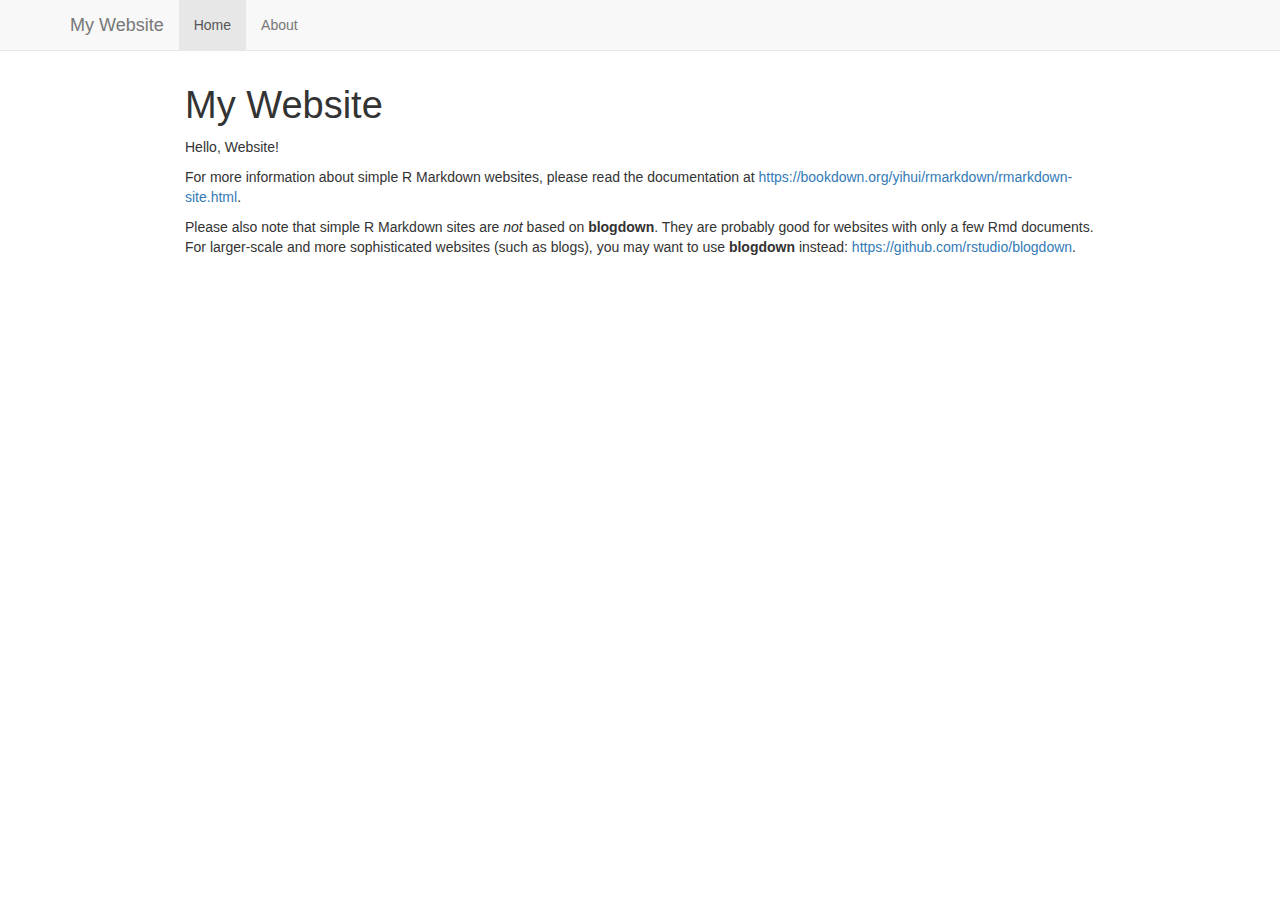
<file: _site/index.html>
<!DOCTYPE html>

<html>

<head>

<meta charset="utf-8" />
<meta name="generator" content="pandoc" />
<meta http-equiv="X-UA-Compatible" content="IE=EDGE" />




<title>My Website</title>

<script src="site_libs/header-attrs-2.26/header-attrs.js"></script>
<script src="site_libs/jquery-3.6.0/jquery-3.6.0.min.js"></script>
<meta name="viewport" content="width=device-width, initial-scale=1" />
<link href="site_libs/bootstrap-3.3.5/css/bootstrap.min.css" rel="stylesheet" />
<script src="site_libs/bootstrap-3.3.5/js/bootstrap.min.js"></script>
<script src="site_libs/bootstrap-3.3.5/shim/html5shiv.min.js"></script>
<script src="site_libs/bootstrap-3.3.5/shim/respond.min.js"></script>
<style>h1 {font-size: 34px;}
       h1.title {font-size: 38px;}
       h2 {font-size: 30px;}
       h3 {font-size: 24px;}
       h4 {font-size: 18px;}
       h5 {font-size: 16px;}
       h6 {font-size: 12px;}
       code {color: inherit; background-color: rgba(0, 0, 0, 0.04);}
       pre:not([class]) { background-color: white }</style>
<script src="site_libs/navigation-1.1/tabsets.js"></script>
<link href="site_libs/highlightjs-9.12.0/default.css" rel="stylesheet" />
<script src="site_libs/highlightjs-9.12.0/highlight.js"></script>

<style type="text/css">
  code{white-space: pre-wrap;}
  span.smallcaps{font-variant: small-caps;}
  span.underline{text-decoration: underline;}
  div.column{display: inline-block; vertical-align: top; width: 50%;}
  div.hanging-indent{margin-left: 1.5em; text-indent: -1.5em;}
  ul.task-list{list-style: none;}
    </style>

<style type="text/css">code{white-space: pre;}</style>
<script type="text/javascript">
if (window.hljs) {
  hljs.configure({languages: []});
  hljs.initHighlightingOnLoad();
  if (document.readyState && document.readyState === "complete") {
    window.setTimeout(function() { hljs.initHighlighting(); }, 0);
  }
}
</script>









<style type = "text/css">
.main-container {
  max-width: 940px;
  margin-left: auto;
  margin-right: auto;
}
img {
  max-width:100%;
}
.tabbed-pane {
  padding-top: 12px;
}
.html-widget {
  margin-bottom: 20px;
}
button.code-folding-btn:focus {
  outline: none;
}
summary {
  display: list-item;
}
details > summary > p:only-child {
  display: inline;
}
pre code {
  padding: 0;
}
</style>


<style type="text/css">
.dropdown-submenu {
  position: relative;
}
.dropdown-submenu>.dropdown-menu {
  top: 0;
  left: 100%;
  margin-top: -6px;
  margin-left: -1px;
  border-radius: 0 6px 6px 6px;
}
.dropdown-submenu:hover>.dropdown-menu {
  display: block;
}
.dropdown-submenu>a:after {
  display: block;
  content: " ";
  float: right;
  width: 0;
  height: 0;
  border-color: transparent;
  border-style: solid;
  border-width: 5px 0 5px 5px;
  border-left-color: #cccccc;
  margin-top: 5px;
  margin-right: -10px;
}
.dropdown-submenu:hover>a:after {
  border-left-color: #adb5bd;
}
.dropdown-submenu.pull-left {
  float: none;
}
.dropdown-submenu.pull-left>.dropdown-menu {
  left: -100%;
  margin-left: 10px;
  border-radius: 6px 0 6px 6px;
}
</style>

<script type="text/javascript">
// manage active state of menu based on current page
$(document).ready(function () {
  // active menu anchor
  href = window.location.pathname
  href = href.substr(href.lastIndexOf('/') + 1)
  if (href === "")
    href = "index.html";
  var menuAnchor = $('a[href="' + href + '"]');

  // mark the anchor link active (and if it's in a dropdown, also mark that active)
  var dropdown = menuAnchor.closest('li.dropdown');
  if (window.bootstrap) { // Bootstrap 4+
    menuAnchor.addClass('active');
    dropdown.find('> .dropdown-toggle').addClass('active');
  } else { // Bootstrap 3
    menuAnchor.parent().addClass('active');
    dropdown.addClass('active');
  }

  // Navbar adjustments
  var navHeight = $(".navbar").first().height() + 15;
  var style = document.createElement('style');
  var pt = "padding-top: " + navHeight + "px; ";
  var mt = "margin-top: -" + navHeight + "px; ";
  var css = "";
  // offset scroll position for anchor links (for fixed navbar)
  for (var i = 1; i <= 6; i++) {
    css += ".section h" + i + "{ " + pt + mt + "}\n";
  }
  style.innerHTML = "body {" + pt + "padding-bottom: 40px; }\n" + css;
  document.head.appendChild(style);
});
</script>

<!-- tabsets -->

<style type="text/css">
.tabset-dropdown > .nav-tabs {
  display: inline-table;
  max-height: 500px;
  min-height: 44px;
  overflow-y: auto;
  border: 1px solid #ddd;
  border-radius: 4px;
}

.tabset-dropdown > .nav-tabs > li.active:before, .tabset-dropdown > .nav-tabs.nav-tabs-open:before {
  content: "\e259";
  font-family: 'Glyphicons Halflings';
  display: inline-block;
  padding: 10px;
  border-right: 1px solid #ddd;
}

.tabset-dropdown > .nav-tabs.nav-tabs-open > li.active:before {
  content: "\e258";
  font-family: 'Glyphicons Halflings';
  border: none;
}

.tabset-dropdown > .nav-tabs > li.active {
  display: block;
}

.tabset-dropdown > .nav-tabs > li > a,
.tabset-dropdown > .nav-tabs > li > a:focus,
.tabset-dropdown > .nav-tabs > li > a:hover {
  border: none;
  display: inline-block;
  border-radius: 4px;
  background-color: transparent;
}

.tabset-dropdown > .nav-tabs.nav-tabs-open > li {
  display: block;
  float: none;
}

.tabset-dropdown > .nav-tabs > li {
  display: none;
}
</style>

<!-- code folding -->




</head>

<body>


<div class="container-fluid main-container">




<div class="navbar navbar-default  navbar-fixed-top" role="navigation">
  <div class="container">
    <div class="navbar-header">
      <button type="button" class="navbar-toggle collapsed" data-toggle="collapse" data-bs-toggle="collapse" data-target="#navbar" data-bs-target="#navbar">
        <span class="icon-bar"></span>
        <span class="icon-bar"></span>
        <span class="icon-bar"></span>
      </button>
      <a class="navbar-brand" href="index.html">My Website</a>
    </div>
    <div id="navbar" class="navbar-collapse collapse">
      <ul class="nav navbar-nav">
        <li>
  <a href="index.html">Home</a>
</li>
<li>
  <a href="about.html">About</a>
</li>
      </ul>
      <ul class="nav navbar-nav navbar-right">
        
      </ul>
    </div><!--/.nav-collapse -->
  </div><!--/.container -->
</div><!--/.navbar -->

<div id="header">



<h1 class="title toc-ignore">My Website</h1>

</div>


<p>Hello, Website!</p>
<p>For more information about simple R Markdown websites, please read
the documentation at <a
href="https://bookdown.org/yihui/rmarkdown/rmarkdown-site.html"
class="uri">https://bookdown.org/yihui/rmarkdown/rmarkdown-site.html</a>.</p>
<p>Please also note that simple R Markdown sites are <em>not</em> based
on <strong>blogdown</strong>. They are probably good for websites with
only a few Rmd documents. For larger-scale and more sophisticated
websites (such as blogs), you may want to use <strong>blogdown</strong>
instead: <a href="https://github.com/rstudio/blogdown"
class="uri">https://github.com/rstudio/blogdown</a>.</p>




</div>

<script>

// add bootstrap table styles to pandoc tables
function bootstrapStylePandocTables() {
  $('tr.odd').parent('tbody').parent('table').addClass('table table-condensed');
}
$(document).ready(function () {
  bootstrapStylePandocTables();
});


</script>

<!-- tabsets -->

<script>
$(document).ready(function () {
  window.buildTabsets("TOC");
});

$(document).ready(function () {
  $('.tabset-dropdown > .nav-tabs > li').click(function () {
    $(this).parent().toggleClass('nav-tabs-open');
  });
});
</script>

<!-- code folding -->


<!-- dynamically load mathjax for compatibility with self-contained -->
<script>
  (function () {
    var script = document.createElement("script");
    script.type = "text/javascript";
    script.src  = "https://mathjax.rstudio.com/latest/MathJax.js?config=TeX-AMS-MML_HTMLorMML";
    document.getElementsByTagName("head")[0].appendChild(script);
  })();
</script>

</body>
</html>
</file>
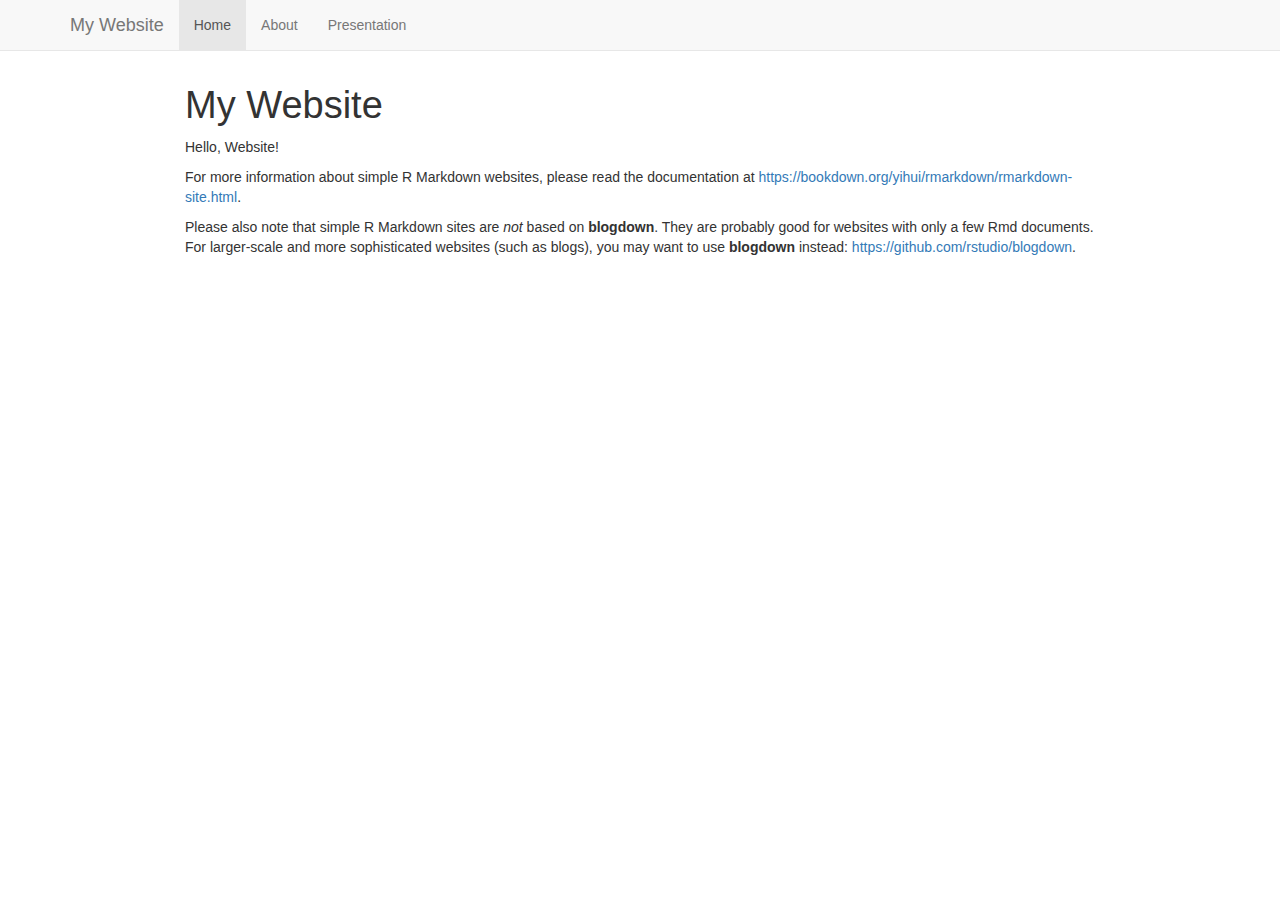
<file: docs/index.html>
<!DOCTYPE html>

<html>

<head>

<meta charset="utf-8" />
<meta name="generator" content="pandoc" />
<meta http-equiv="X-UA-Compatible" content="IE=EDGE" />




<title>My Website</title>

<script src="site_libs/header-attrs/header-attrs.js"></script>
<script src="site_libs/jquery/jquery-3.6.0.min.js"></script>
<meta name="viewport" content="width=device-width, initial-scale=1" />
<link href="site_libs/bootstrap/css/bootstrap.min.css" rel="stylesheet" />
<script src="site_libs/bootstrap/js/bootstrap.min.js"></script>
<script src="site_libs/bootstrap/shim/html5shiv.min.js"></script>
<script src="site_libs/bootstrap/shim/respond.min.js"></script>
<style>h1 {font-size: 34px;}
       h1.title {font-size: 38px;}
       h2 {font-size: 30px;}
       h3 {font-size: 24px;}
       h4 {font-size: 18px;}
       h5 {font-size: 16px;}
       h6 {font-size: 12px;}
       code {color: inherit; background-color: rgba(0, 0, 0, 0.04);}
       pre:not([class]) { background-color: white }</style>
<script src="site_libs/navigation/tabsets.js"></script>
<link href="site_libs/highlightjs/default.css" rel="stylesheet" />
<script src="site_libs/highlightjs/highlight.js"></script>

<style type="text/css">
  code{white-space: pre-wrap;}
  span.smallcaps{font-variant: small-caps;}
  span.underline{text-decoration: underline;}
  div.column{display: inline-block; vertical-align: top; width: 50%;}
  div.hanging-indent{margin-left: 1.5em; text-indent: -1.5em;}
  ul.task-list{list-style: none;}
    </style>

<style type="text/css">code{white-space: pre;}</style>
<script type="text/javascript">
if (window.hljs) {
  hljs.configure({languages: []});
  hljs.initHighlightingOnLoad();
  if (document.readyState && document.readyState === "complete") {
    window.setTimeout(function() { hljs.initHighlighting(); }, 0);
  }
}
</script>









<style type = "text/css">
.main-container {
  max-width: 940px;
  margin-left: auto;
  margin-right: auto;
}
img {
  max-width:100%;
}
.tabbed-pane {
  padding-top: 12px;
}
.html-widget {
  margin-bottom: 20px;
}
button.code-folding-btn:focus {
  outline: none;
}
summary {
  display: list-item;
}
details > summary > p:only-child {
  display: inline;
}
pre code {
  padding: 0;
}
</style>


<style type="text/css">
.dropdown-submenu {
  position: relative;
}
.dropdown-submenu>.dropdown-menu {
  top: 0;
  left: 100%;
  margin-top: -6px;
  margin-left: -1px;
  border-radius: 0 6px 6px 6px;
}
.dropdown-submenu:hover>.dropdown-menu {
  display: block;
}
.dropdown-submenu>a:after {
  display: block;
  content: " ";
  float: right;
  width: 0;
  height: 0;
  border-color: transparent;
  border-style: solid;
  border-width: 5px 0 5px 5px;
  border-left-color: #cccccc;
  margin-top: 5px;
  margin-right: -10px;
}
.dropdown-submenu:hover>a:after {
  border-left-color: #adb5bd;
}
.dropdown-submenu.pull-left {
  float: none;
}
.dropdown-submenu.pull-left>.dropdown-menu {
  left: -100%;
  margin-left: 10px;
  border-radius: 6px 0 6px 6px;
}
</style>

<script type="text/javascript">
// manage active state of menu based on current page
$(document).ready(function () {
  // active menu anchor
  href = window.location.pathname
  href = href.substr(href.lastIndexOf('/') + 1)
  if (href === "")
    href = "index.html";
  var menuAnchor = $('a[href="' + href + '"]');

  // mark the anchor link active (and if it's in a dropdown, also mark that active)
  var dropdown = menuAnchor.closest('li.dropdown');
  if (window.bootstrap) { // Bootstrap 4+
    menuAnchor.addClass('active');
    dropdown.find('> .dropdown-toggle').addClass('active');
  } else { // Bootstrap 3
    menuAnchor.parent().addClass('active');
    dropdown.addClass('active');
  }

  // Navbar adjustments
  var navHeight = $(".navbar").first().height() + 15;
  var style = document.createElement('style');
  var pt = "padding-top: " + navHeight + "px; ";
  var mt = "margin-top: -" + navHeight + "px; ";
  var css = "";
  // offset scroll position for anchor links (for fixed navbar)
  for (var i = 1; i <= 6; i++) {
    css += ".section h" + i + "{ " + pt + mt + "}\n";
  }
  style.innerHTML = "body {" + pt + "padding-bottom: 40px; }\n" + css;
  document.head.appendChild(style);
});
</script>

<!-- tabsets -->

<style type="text/css">
.tabset-dropdown > .nav-tabs {
  display: inline-table;
  max-height: 500px;
  min-height: 44px;
  overflow-y: auto;
  border: 1px solid #ddd;
  border-radius: 4px;
}

.tabset-dropdown > .nav-tabs > li.active:before, .tabset-dropdown > .nav-tabs.nav-tabs-open:before {
  content: "\e259";
  font-family: 'Glyphicons Halflings';
  display: inline-block;
  padding: 10px;
  border-right: 1px solid #ddd;
}

.tabset-dropdown > .nav-tabs.nav-tabs-open > li.active:before {
  content: "\e258";
  font-family: 'Glyphicons Halflings';
  border: none;
}

.tabset-dropdown > .nav-tabs > li.active {
  display: block;
}

.tabset-dropdown > .nav-tabs > li > a,
.tabset-dropdown > .nav-tabs > li > a:focus,
.tabset-dropdown > .nav-tabs > li > a:hover {
  border: none;
  display: inline-block;
  border-radius: 4px;
  background-color: transparent;
}

.tabset-dropdown > .nav-tabs.nav-tabs-open > li {
  display: block;
  float: none;
}

.tabset-dropdown > .nav-tabs > li {
  display: none;
}
</style>

<!-- code folding -->




</head>

<body>


<div class="container-fluid main-container">




<div class="navbar navbar-default  navbar-fixed-top" role="navigation">
  <div class="container">
    <div class="navbar-header">
      <button type="button" class="navbar-toggle collapsed" data-toggle="collapse" data-bs-toggle="collapse" data-target="#navbar" data-bs-target="#navbar">
        <span class="icon-bar"></span>
        <span class="icon-bar"></span>
        <span class="icon-bar"></span>
      </button>
      <a class="navbar-brand" href="index.html">My Website</a>
    </div>
    <div id="navbar" class="navbar-collapse collapse">
      <ul class="nav navbar-nav">
        <li>
  <a href="index.html">Home</a>
</li>
<li>
  <a href="about.html">About</a>
</li>
<li>
  <a href="AMCS252ProjectPresentation.html">Presentation</a>
</li>
      </ul>
      <ul class="nav navbar-nav navbar-right">
        
      </ul>
    </div><!--/.nav-collapse -->
  </div><!--/.container -->
</div><!--/.navbar -->

<div id="header">



<h1 class="title toc-ignore">My Website</h1>

</div>


<p>Hello, Website!</p>
<p>For more information about simple R Markdown websites, please read
the documentation at <a
href="https://bookdown.org/yihui/rmarkdown/rmarkdown-site.html"
class="uri">https://bookdown.org/yihui/rmarkdown/rmarkdown-site.html</a>.</p>
<p>Please also note that simple R Markdown sites are <em>not</em> based
on <strong>blogdown</strong>. They are probably good for websites with
only a few Rmd documents. For larger-scale and more sophisticated
websites (such as blogs), you may want to use <strong>blogdown</strong>
instead: <a href="https://github.com/rstudio/blogdown"
class="uri">https://github.com/rstudio/blogdown</a>.</p>




</div>

<script>

// add bootstrap table styles to pandoc tables
function bootstrapStylePandocTables() {
  $('tr.odd').parent('tbody').parent('table').addClass('table table-condensed');
}
$(document).ready(function () {
  bootstrapStylePandocTables();
});


</script>

<!-- tabsets -->

<script>
$(document).ready(function () {
  window.buildTabsets("TOC");
});

$(document).ready(function () {
  $('.tabset-dropdown > .nav-tabs > li').click(function () {
    $(this).parent().toggleClass('nav-tabs-open');
  });
});
</script>

<!-- code folding -->


<!-- dynamically load mathjax for compatibility with self-contained -->
<script>
  (function () {
    var script = document.createElement("script");
    script.type = "text/javascript";
    script.src  = "https://mathjax.rstudio.com/latest/MathJax.js?config=TeX-AMS-MML_HTMLorMML";
    document.getElementsByTagName("head")[0].appendChild(script);
  })();
</script>

</body>
</html>
</file>
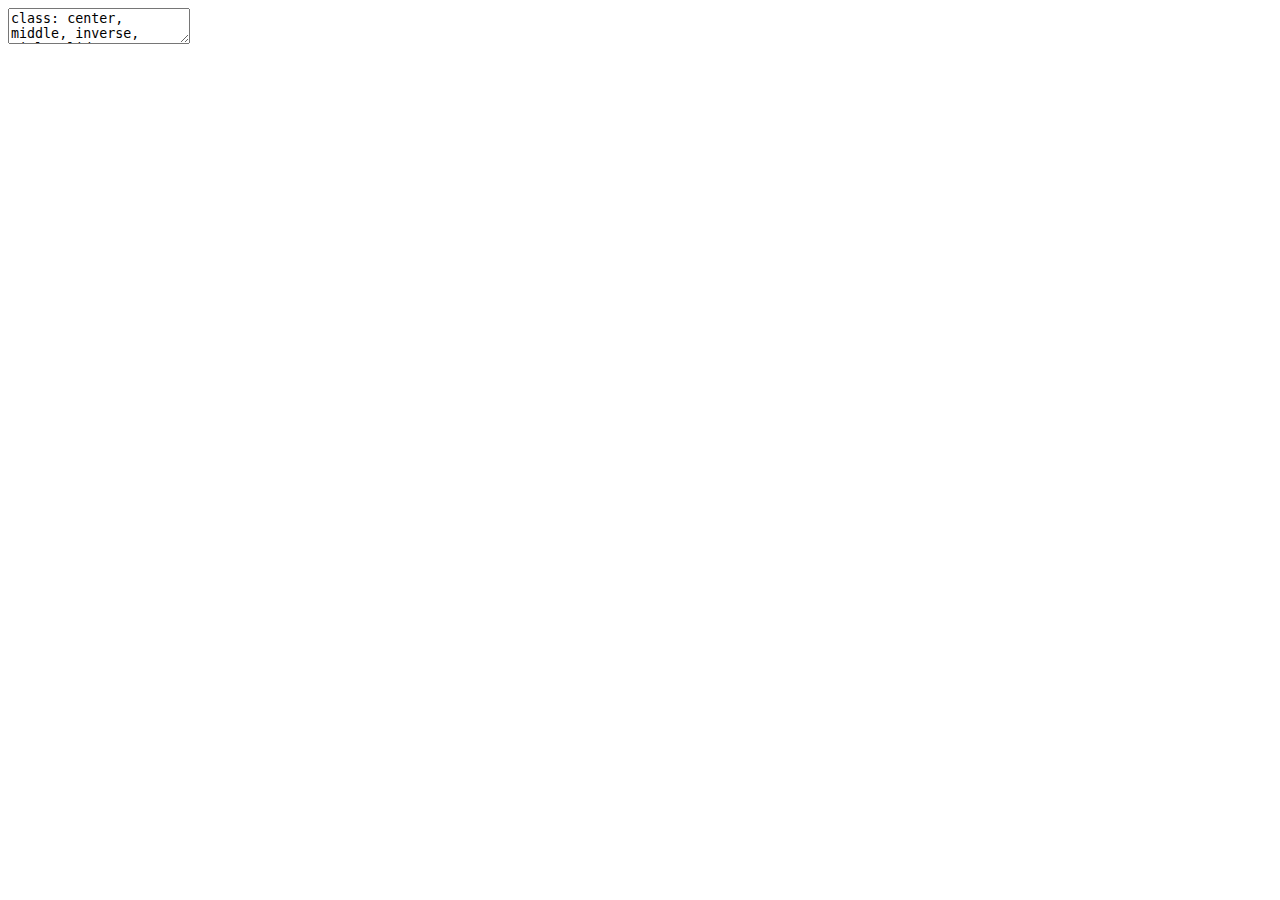
<file: docs/AMCS252ProjectPresentation.html>
<!DOCTYPE html>
<html lang="" xml:lang="">
  <head>
    <title>Solving Ordinary Differential Equations using an ODEnet</title>
    <meta charset="utf-8" />
    <meta name="author" content="Lenin Rafael Riera Segura" />
    <script src="site_libs/header-attrs/header-attrs.js"></script>
    <link href="site_libs/remark-css/default.css" rel="stylesheet" />
    <script src="site_libs/clipboard/clipboard.min.js"></script>
    <link href="site_libs/xaringanExtra-clipboard/xaringanExtra-clipboard.css" rel="stylesheet" />
    <script src="site_libs/xaringanExtra-clipboard/xaringanExtra-clipboard.js"></script>
    <script>window.xaringanExtraClipboard(null, {"button":"<i class=\"fa-solid fa-clipboard\" style=\"color: #00008B\"><\/i>","success":"<i class=\"fa fa-check\" style=\"color: #90BE6D\"><\/i>","error":"<i class=\"fa fa-times-circle\" style=\"color: #F94144\"><\/i>"})</script>
    <link href="site_libs/font-awesome/css/all.min.css" rel="stylesheet" />
    <link href="site_libs/font-awesome/css/v4-shims.min.css" rel="stylesheet" />
    <link rel="stylesheet" href="xaringan-themer.css" type="text/css" />
    <link rel="stylesheet" href="lenin.css" type="text/css" />
  </head>
  <body>
    <textarea id="source">
class: center, middle, inverse, title-slide

.title[
# Solving Ordinary Differential Equations using an ODEnet
]
.author[
### Lenin Rafael Riera Segura
]
.institute[
### KAUST
]
.date[
### 08-05-2024
Based on the article on Neural ordinary differential equations by Chen, Rubanova, Bettencourt, and Duvenaud [Che+18] and the torchdiffeq repository [Che18].
]

---





class: left, top

## Introduction | Neural Networks | 1

Neural Networks (NNs) are universal function approximators, meaning that given a set of input-output pairs `\((x,y)\)`, where `\(y= f(x)\)`, a NN `\(N\)` can approximate `\(f\)` with arbitrary precision.  

--

&lt;img src="Learning/yfx.png" width="90%" style="display: block; margin: auto;" /&gt;

Image taken from this [website](https://www.youtube.com/watch?v=bljuV9WDvAA) (minute 0:13).

---

## Introduction | Neural Networks | 2

.pull-left35[
&lt;img src="AMCS252ProjectPresentation_files/figure-html/plot-first-1.png" width="100%" style="display: block; margin: auto;" /&gt;
]
--
.pull-right65[

```r
library(neuralnet)
x &lt;- seq(-1, 1, by = 0.05)
y &lt;- x^2 + rnorm(length(x), mean = 0, sd = 0.01)
data &lt;- data.frame(x, y)
*model &lt;- neuralnet(y ~ x, data = data, hidden = c(5))
new_data &lt;- data.frame(x = seq(-1, 1, by = 0.01))
predictions &lt;- compute(model, new_data)$net.result
par(family = "Palatino", cex = 1.5)
plot(x, x^2, type = "l", lwd = 2, col = "blue", 
     ylim = c(0, 1.2), xlab = bquote(x), ylab = bquote(y), 
     main = bquote("Aproximation of"~f(x) == x^2))
lines(new_data$x, predictions, col = "red", lwd = 2, lty = "dotted")
legend("topright", legend = c("f", "N"), col = c("blue", "red"), lwd = 2)
```
]

This is a 1 hidden layer NN with 5 neurons and sigmoid activation function.

---

## Introduction | Neural Networks | 3

.pull-left[
&lt;img src="Learning/MLP.png" width="90%" style="display: block; margin: auto;" /&gt;

Representation of a basic NN. Image source: [Pag. 228, Fig 5.1, Bis06]
]

.pull-right[
Let
- `\(\boldsymbol{x} = [x_0,x_1, \dots, x_D]^\top\)`
- `\(\boldsymbol{z} = [z_0, z_1, \dots, z_M]^\top\)` 
- `\(\boldsymbol{y} = [y_0,y_1, \dots, y_K]^\top\)`
- `\(\boldsymbol{W}^{(1)}\)` be the weight matrix connecting `\(\boldsymbol{x}\)` and `\(\boldsymbol{z}\)`
- `\(\boldsymbol{W}^{(2)}\)` be the weight matrix connecting `\(\boldsymbol{z}\)` and `\(\boldsymbol{y}\)`

This way, `\(N\)` can be written as 
`\begin{equation}
    N(\boldsymbol{x}) = a_2(\boldsymbol{W}^{(2)}a_1(\boldsymbol{W}^{(1)}\boldsymbol{x})), 
\end{equation}`
where `\(a_1\)` and `\(a_2\)` are activation functions.
]

---

## Introduction | Neural Networks | 3
- We can also represent `\(N\)` as
`\begin{equation}
\boldsymbol{x} \rightarrow \boldsymbol{z} = h_1(\boldsymbol{x})\rightarrow \boldsymbol{y} = h_2(\boldsymbol{z}),
\end{equation}`
where `\(h_1(\cdot) = a_1(\boldsymbol{W}^{(1)}\cdot)\)` and `\(h_2(\cdot) = a_2(\boldsymbol{W}^{(2)}\cdot)\)`.

--

- More generally, a NN `\(N\)` with `\(L-1\)` hidden layers can be represented as
`\begin{equation}
\boldsymbol{x_0} \rightarrow \boldsymbol{x_1} = h_1(\boldsymbol{x_0})\rightarrow \dots \rightarrow \boldsymbol{x_L} = h_L(\boldsymbol{x_{L-1}}),
\end{equation}`
where `\(a_\ell\)` are activation functions and `\(h_\ell(\cdot) = a_\ell(\boldsymbol{W}^{(\ell)}\cdot)\)`.

--

- To avoid vanishing gradients, which is a problem that arises when `\(L\)` is large, He, Zhang, Ren, and Sun [+16] introduced Residual Networks (ResNets). They have the following representation
`\begin{align*}
\boldsymbol{x_0} \rightarrow \boldsymbol{x_1} -\boldsymbol{x_0} = h_1(\boldsymbol{x_0})\rightarrow \dots \rightarrow \boldsymbol{x_L} - \boldsymbol{x_{L-1}} = h_L(\boldsymbol{x_{L-1}}).
\end{align*}`

---
## Introduction | Neural ODE, [Che+18] and [Che18] | 1

- Observe that each layer has the form 
`\begin{equation}
\boldsymbol{x_{\ell+1}} -\boldsymbol{x_\ell} = F(\boldsymbol{x_\ell})
\end{equation}`
for some function `\(F\)`. Does this formula look familiar? 

--

- What about now?
`\begin{equation}
\dfrac{X^{n+1}-X^n}{1} = F(X^n).
\end{equation}`

--

- Exactly, this is forward Euler discretization of the derivative with step size 1.

--

- If we add more layers and take smaller step sizes, then, in the limit, we are actually approximating the IVP 

`\begin{equation}
\boldsymbol{x}'(t) = F(\boldsymbol{x}(t)), \qquad \boldsymbol{x}(0) = \boldsymbol{x_0}
\end{equation}`

--

- We can then use this by specifying the output layer `\(\boldsymbol{x_L}\)` to be `\(\boldsymbol{x}(T)\)`, the solution of the IVP at some time `\(T\)`. 

- .content-box-blue[In practice, implementing this approach amounts to using an ODE solver during the NN's training.]
---
## Solving an ODE

## Finite difference approach

## ODEnet approach

---

## Solving an ODE | Finite difference approach | 1

We consider the following IVP

`$$\begin{bmatrix}y_1'\\y_2'\\\end{bmatrix} =
\begin{bmatrix}-0.1&amp;-2\\2&amp;-0.1\\\end{bmatrix}
\begin{bmatrix}y_1^3\\y_2^3\\\end{bmatrix},
\qquad
\begin{bmatrix}y_1(0)\\y_2(0)\\\end{bmatrix}=
\begin{bmatrix}2\\0\\\end{bmatrix},\qquad t\in[0,25].\label{s}\tag{IVP}$$`

The associated Jacobian matrix is given by 
`$$\begin{bmatrix}-0.3y_1^2&amp;-6y_2^2\\6y_1^2&amp;-0.3y_2^2\\\end{bmatrix},$$` which has eigenvalues
`\begin{equation}
    \lambda_{\pm} = \dfrac{3}{20}\left(-y_1^2-y_2^2\pm\sqrt{y_1^4-1602y_1^2y_2^2+y_2^4}\right)
\end{equation}`
satisfying `\(-0.60038 \leq \lambda_{+}\leq 0\)` and `\(-1.20000 \leq \lambda_{-}\leq 0\)` for `\(y_1\in[-2,2]\)` and `\(y_2\in[-2,2]\)`.

---
## Solving an ODE | Finite difference approach | 2

Because the magnitude of these eigenvalues is relatively small, we expect that even the naive forward Euler's method will perform well. Here is its formulation.
`\begin{align}
    Y_1^{n+1} &amp;= Y_1^n +k\left(-0.1[Y_1^n]^3-2[Y_2^n]^3\right),\qquad Y_1^0  = 2,\tag{ForwardEuler}\\
    Y_2^{n+1} &amp;= Y_2^n +k\left(-0.1[Y_2^n]^3+2[Y_1^n]^3\right),\qquad Y_2^0  = 0.\label{eulerm}\tag{ForwardEuler}
\end{align}`

.pull-left35[
&lt;img src="Learning/f2.png" width="85%" style="display: block; margin: auto;" /&gt;
]

.pull-right65[
We consider three numerical methods to solve \eqref{s}.

- Solution .content-box-bluepython[BDF] was computed using [`scipy.integrate.solve_ivp(..., method = 'BDF'`)](https://docs.scipy.org/doc/scipy/reference/generated/scipy.integrate.solve_ivp.html) from [SciPy](https://scipy.org/) library. 
- Solution .content-box-orangepython[odeint] was computed using [`odeint(..., method = 'dopri5')`](https://github.com/rtqichen/torchdiffeq/blob/master/torchdiffeq/_impl/odeint.py) from [torchdiffeq](https://github.com/rtqichen/torchdiffeq) library. 
- Solution .content-box-greenpython[Euler] was computed using the forward Euler's method \eqref{eulerm}. 
- All three methods use 3052 integration points (equidistant in the cases of `odeint` and `Euler`).
]

---
## A note on abbreviations | 1

- [`BDF`](https://en.wikipedia.org/wiki/Backward_differentiation_formula#Specific_formulas): Implicit multi-step variable-order (1 to 5) method based on a backward differentiation formula.

`$$U_{n+1}-U_n=k f\left(U_{n+1}\right)\tag{BDF1}$$`
`$$U_{n+2}-\frac{4}{3} U_{n+1}+\frac{1}{3} U_n=\frac{2}{3} k f\left(U_{n+2}\right)\tag{BDF2}$$`
`$$U_{n+3}-\frac{18}{11} U_{n+2}+\frac{9}{11} U_{n+1}-\frac{2}{11} U_n=\frac{6}{11} k f\left(U_{n+3}\right)\tag{BDF3}$$`
`$$U_{n+4}-\frac{48}{25} U_{n+3}+\frac{36}{25} U_{n+2}-\frac{16}{25} U_{n+1}+\frac{3}{25} U_n=\frac{12}{25} k f\left(U_{n+4}\right)\tag{BDF4}$$`
`$$U_{n+5}-\frac{300}{137} U_{n+4}+\frac{300}{137} U_{n+3}-\frac{200}{137} U_{n+2}+\frac{75}{137} U_{n+1}-\frac{12}{137} U_n=\frac{60}{137} k f\left(U_{n+5}\right)\tag{BDF5}$$`
Formulas taken from this [website](https://en.wikipedia.org/wiki/Backward_differentiation_formula#Specific_formulas).

---
## A note on abbreviations | 2

- [`dopri5`](https://github.com/rtqichen/torchdiffeq/blob/master/torchdiffeq/_impl/dopri5.py): Explicit (embedded) Runge-Kutta 4(5) of Dormand-Prince-Shampine (adaptive stepsize). Find below the Butcher tableau for this method.

&lt;img src="Learning/butcher45.png" width="65%" style="display: block; margin: auto;" /&gt;

Image taken from this [website](https://en.wikipedia.org/wiki/List_of_Runge%E2%80%93Kutta_methods#Dormand%E2%80%93Prince).

---

## A note on abbreviations | 3

- `rk4`: Explicit Runge-Kutta of order 4. Find below the Butcher tableau for this method.

&lt;img src="Learning/rk4tableau.png" width="18%" style="display: block; margin: auto;" /&gt;

Image taken from this [website](https://en.wikipedia.org/wiki/Runge%E2%80%93Kutta_methods#Examples).

---

## A note on abbreviations | 4

- `explicit_adams`: Explicit Adams-Bashforth methods.

`$$U^{n+1}=U^n+k f\left(U^n\right)\tag{1-step}$$`
`$$U^{n+2}=U^{n+1}+\frac{k}{2}\left(-f\left(U^n\right)+3 f\left(U^{n+1}\right)\right)\tag{2-step}$$`
`$$U^{n+3}=U^{n+2}+\frac{k}{12}\left(5 f\left(U^n\right)-16 f\left(U^{n+1}\right)+23 f\left(U^{n+2}\right)\right)\tag{3-step}$$`
`$$\quad U^{n+4}=U^{n+3}+\frac{k}{24}\left(-9 f\left(U^n\right)+37 f\left(U^{n+1}\right)-59 f\left(U^{n+2}\right)+55 f\left(U^{n+3}\right)\right)\tag{4-step}$$`

Formulas taken from [Pag. 132, LeV07].

---

## A note on learning | 1

Let `\((\boldsymbol{X}, \boldsymbol{Y})\)` be the training data and let us consider a NN `\(N\)` given by `\(N(\boldsymbol{x}) = a_2(\boldsymbol{W}^{(2)}a_1(\boldsymbol{W}^{(1)}\boldsymbol{x}))\)`

1. **Data batching**. Divide the data into batches, say `\((\boldsymbol{X}_i, \boldsymbol{Y}_i)\)`, where `\(\boldsymbol{X}_i\subset\boldsymbol{X}\)` and `\(\boldsymbol{Y}_i\subset\boldsymbol{Y}\)`.

2. **Weight initialization**. Randomly initialize the weights `\(\boldsymbol{W}^{(1)}\)` and `\(\boldsymbol{W}^{(2)}\)`. This is done just one time.

3. **Forward pass**. With the initialized weights `\(\boldsymbol{W}^{(1)}\)` and `\(\boldsymbol{W}^{(2)}\)`, compute `\(N(\boldsymbol{X}_i)\)`.

4. **Loss computation**. Compute the loss function `\(\texttt{loss}(\text{parameters}) = \texttt{mean}|\boldsymbol{Y}_i-N(\boldsymbol{X}_i)|\)`. 

5. **Back-propagation**. Compute the gradients of the loss function with respect to the parameters `\(\boldsymbol{W}^{(1)}\)` and `\(\boldsymbol{W}^{(2)}\)` using the chain rule and back-propagate the error.

6. **Parameter update**. Update the weights `\(\boldsymbol{W}^{(1)}\)` and `\(\boldsymbol{W}^{(2)}\)` using the gradients computed in the back-propagation step.

7. **Iterate**. Repeat the forward pass, loss computation, back-propagation, and parameter update steps until the loss function converges.

---

## A note on learning | 2

.center[&lt;iframe width="784" height="441" src="https://www.youtube-nocookie.com/embed/Tsvxx-GGlTg?si=nFSgaJk_BCW-M2tC" title="YouTube video player" frameborder="0" allow="accelerometer; autoplay; clipboard-write; encrypted-media; gyroscope; picture-in-picture; web-share" referrerpolicy="strict-origin-when-cross-origin" allowfullscreen&gt;&lt;/iframe&gt;]

Visit this [page](https://playground.tensorflow.org/) to play with a NN.

---
## Solving an ODE | ODEnet approach

We consider the following NN
.content-box-blue[
`\begin{equation}
\label{nnf}\tag{N}
    N(\boldsymbol{u}) = \boldsymbol{W}^{(2)}\tanh(\boldsymbol{W}^{(1)}\boldsymbol{u}^3),
\end{equation}`
]
where `\(\boldsymbol{u} = [u_1,u_2]^\top\)`, `\(\boldsymbol{W}^{(1)}\in\mathbb{R}^{50\times2}\)`, and `\(\boldsymbol{W}^{(2)}\in\mathbb{R}^{2\times50}\)`.

In practice, we proceed as follows. Let `\(\boldsymbol{t} = [t_0,\dots,t_M]^\top\)` and `\(\boldsymbol{y}\)` denote the given data and `\(\boldsymbol{y}_\text{*}\)` be a random batch of `\(\boldsymbol{y}\)`. Let `\(\boldsymbol{t}_\circ = [t_0,\dots,t_K]^\top\)` for some `\(K\leq M\)`. 
- During the forward pass, we compute
`\begin{align}
\label{nna}
    \hat{\boldsymbol{y}}_* = \texttt{odeint}(\texttt{func} = N,\; \texttt{y}_0 = \boldsymbol{y}_*,\; \texttt{t} = \boldsymbol{t}_\circ,\; \texttt{method} = \texttt{'method'})
\end{align}`

- During back-propagation, we optimize `\(\texttt{loss} = \texttt{mean}|\boldsymbol{y}_*-\hat{\boldsymbol{y}}_*|\)`. 

- Observe that `\(\texttt{func} =N\)`, instead of the RHS of \eqref{s}, as usual. This means that the NN `\(N\)` is actually learning the dynamic function of the system. 

---
class: center, middle
#### dopri5

---

layout: true

# dopri5

---

&lt;img src="Learning/png/000.png" width="90%" style="display: block; margin: auto;" /&gt;

---

&lt;img src="Learning/png/001.png" width="90%" style="display: block; margin: auto;" /&gt;

---

&lt;img src="Learning/png/002.png" width="90%" style="display: block; margin: auto;" /&gt;

---

&lt;img src="Learning/png/003.png" width="90%" style="display: block; margin: auto;" /&gt;

---

&lt;img src="Learning/png/004.png" width="90%" style="display: block; margin: auto;" /&gt;

---

&lt;img src="Learning/png/013.png" width="90%" style="display: block; margin: auto;" /&gt;

---

&lt;img src="Learning/png/021.png" width="90%" style="display: block; margin: auto;" /&gt;

---

&lt;img src="Learning/png/031.png" width="90%" style="display: block; margin: auto;" /&gt;

---

&lt;img src="Learning/png/094.png" width="90%" style="display: block; margin: auto;" /&gt;

---


layout: false
class: center, middle

#### rk4

---

layout: true

# rk4

---


&lt;img src="Learning/myrk4/000.png" width="40%" style="display: block; margin: auto;" /&gt;

---

&lt;img src="Learning/myrk4/001.png" width="40%" style="display: block; margin: auto;" /&gt;

---

&lt;img src="Learning/myrk4/002.png" width="40%" style="display: block; margin: auto;" /&gt;

---

&lt;img src="Learning/myrk4/003.png" width="40%" style="display: block; margin: auto;" /&gt;

---

&lt;img src="Learning/myrk4/004.png" width="40%" style="display: block; margin: auto;" /&gt;

---

&lt;img src="Learning/myrk4/005.png" width="40%" style="display: block; margin: auto;" /&gt;

---

&lt;img src="Learning/myrk4/006.png" width="40%" style="display: block; margin: auto;" /&gt;

---

&lt;img src="Learning/myrk4/007.png" width="40%" style="display: block; margin: auto;" /&gt;

---

&lt;img src="Learning/myrk4/008.png" width="40%" style="display: block; margin: auto;" /&gt;

---

&lt;img src="Learning/myrk4/009.png" width="40%" style="display: block; margin: auto;" /&gt;

---

&lt;img src="Learning/myrk4/010.png" width="40%" style="display: block; margin: auto;" /&gt;

---

&lt;img src="Learning/myrk4/011.png" width="40%" style="display: block; margin: auto;" /&gt;

---

&lt;img src="Learning/myrk4/012.png" width="40%" style="display: block; margin: auto;" /&gt;

---

&lt;img src="Learning/myrk4/013.png" width="40%" style="display: block; margin: auto;" /&gt;

---

&lt;img src="Learning/myrk4/014.png" width="40%" style="display: block; margin: auto;" /&gt;

---

&lt;img src="Learning/myrk4/015.png" width="40%" style="display: block; margin: auto;" /&gt;

---

&lt;img src="Learning/myrk4/016.png" width="40%" style="display: block; margin: auto;" /&gt;

---

&lt;img src="Learning/myrk4/017.png" width="40%" style="display: block; margin: auto;" /&gt;

---

&lt;img src="Learning/myrk4/018.png" width="40%" style="display: block; margin: auto;" /&gt;

---

&lt;img src="Learning/myrk4/019.png" width="40%" style="display: block; margin: auto;" /&gt;

---

&lt;img src="Learning/myrk4/020.png" width="40%" style="display: block; margin: auto;" /&gt;

---

layout: false

## Another ODE | Decay process

Let `\(u_1 = [A]\)`, `\(u_2 = [B]\)`, `\(u_3 = [C]\)`, and `\(u_4 = [D]\)`. Consider the decay process `\(A\stackrel{K_1}{\to} D \stackrel{K_3}{\to} B \stackrel{K_2}{\to} C\)` given by

`$$\begin{bmatrix}u_1'\\u_2'\\u_3'\\u_4'\\\end{bmatrix} =
\begin{bmatrix}-K_1&amp;0&amp;0&amp;0\\0&amp;-K_2&amp;0&amp;K_3\\0&amp;K_2&amp;0&amp;0\\K_1&amp;0&amp;0&amp;-K_3\\\end{bmatrix}
\begin{bmatrix}u_1\\u_2\\u_3\\u_4\end{bmatrix},
\qquad
\begin{bmatrix}u_1(0)\\u_2(0)\\u_3(0)\\u_4(0)\\\end{bmatrix}=
\begin{bmatrix}1\\0\\0\\0\\\end{bmatrix},\quad t\in[0,4],$$`
where 

$$
`\begin{cases}
    K_1&amp;=1\\
    K_2&amp;=2\\
    K_3&amp;=1000
\end{cases}`
$$

---

class: center, middle

#### euler

---

layout: true

# euler

---

&lt;img src="Learning/aux1/000.png" width="90%" style="display: block; margin: auto;" /&gt;

---
  
&lt;img src="Learning/aux1/001.png" width="90%" style="display: block; margin: auto;" /&gt;

---
  
&lt;img src="Learning/aux1/002.png" width="90%" style="display: block; margin: auto;" /&gt;

---
  
&lt;img src="Learning/aux1/003.png" width="90%" style="display: block; margin: auto;" /&gt;

---
  
&lt;img src="Learning/aux1/004.png" width="90%" style="display: block; margin: auto;" /&gt;

---
  
&lt;img src="Learning/aux1/005.png" width="90%" style="display: block; margin: auto;" /&gt;

---
  
&lt;img src="Learning/aux1/006.png" width="90%" style="display: block; margin: auto;" /&gt;

---
  
&lt;img src="Learning/aux1/007.png" width="90%" style="display: block; margin: auto;" /&gt;

---
  
&lt;img src="Learning/aux1/008.png" width="90%" style="display: block; margin: auto;" /&gt;

---
  
&lt;img src="Learning/aux1/009.png" width="90%" style="display: block; margin: auto;" /&gt;

---
  
&lt;img src="Learning/aux1/010.png" width="90%" style="display: block; margin: auto;" /&gt;

---
  
&lt;img src="Learning/aux1/011.png" width="90%" style="display: block; margin: auto;" /&gt;

---
  
&lt;img src="Learning/aux1/012.png" width="90%" style="display: block; margin: auto;" /&gt;

---
  
&lt;img src="Learning/aux1/013.png" width="90%" style="display: block; margin: auto;" /&gt;

---
  
&lt;img src="Learning/aux1/014.png" width="90%" style="display: block; margin: auto;" /&gt;

---
  
&lt;img src="Learning/aux1/015.png" width="90%" style="display: block; margin: auto;" /&gt;

---
  
&lt;img src="Learning/aux1/016.png" width="90%" style="display: block; margin: auto;" /&gt;

---
  
&lt;img src="Learning/aux1/017.png" width="90%" style="display: block; margin: auto;" /&gt;

---
  
&lt;img src="Learning/aux1/018.png" width="90%" style="display: block; margin: auto;" /&gt;

---
  
&lt;img src="Learning/aux1/019.png" width="90%" style="display: block; margin: auto;" /&gt;


---

layout:false
class: center, middle

#### explicit_adams

---

layout: true

# explicit_adams

---
  
&lt;img src="Learning/aux3/000.png" width="90%" style="display: block; margin: auto;" /&gt;

---
  
&lt;img src="Learning/aux3/001.png" width="90%" style="display: block; margin: auto;" /&gt;

---
  
&lt;img src="Learning/aux3/002.png" width="90%" style="display: block; margin: auto;" /&gt;

---
  
&lt;img src="Learning/aux3/003.png" width="90%" style="display: block; margin: auto;" /&gt;

---
  
&lt;img src="Learning/aux3/004.png" width="90%" style="display: block; margin: auto;" /&gt;

---
  
&lt;img src="Learning/aux3/005.png" width="90%" style="display: block; margin: auto;" /&gt;

---
  
&lt;img src="Learning/aux3/006.png" width="90%" style="display: block; margin: auto;" /&gt;

---
  
&lt;img src="Learning/aux3/007.png" width="90%" style="display: block; margin: auto;" /&gt;

---
  
&lt;img src="Learning/aux3/008.png" width="90%" style="display: block; margin: auto;" /&gt;

---
  
&lt;img src="Learning/aux3/009.png" width="90%" style="display: block; margin: auto;" /&gt;

---
  
&lt;img src="Learning/aux3/010.png" width="90%" style="display: block; margin: auto;" /&gt;

---
  
&lt;img src="Learning/aux3/011.png" width="90%" style="display: block; margin: auto;" /&gt;

---
  
&lt;img src="Learning/aux3/012.png" width="90%" style="display: block; margin: auto;" /&gt;

---
  
&lt;img src="Learning/aux3/013.png" width="90%" style="display: block; margin: auto;" /&gt;

---
  
&lt;img src="Learning/aux3/014.png" width="90%" style="display: block; margin: auto;" /&gt;

---
  
&lt;img src="Learning/aux3/015.png" width="90%" style="display: block; margin: auto;" /&gt;

---
  
&lt;img src="Learning/aux3/016.png" width="90%" style="display: block; margin: auto;" /&gt;

---
  
&lt;img src="Learning/aux3/017.png" width="90%" style="display: block; margin: auto;" /&gt;

---
  
&lt;img src="Learning/aux3/018.png" width="90%" style="display: block; margin: auto;" /&gt;

---
  
&lt;img src="Learning/aux3/019.png" width="90%" style="display: block; margin: auto;" /&gt;


---

layout: false

These slides are based on the work of [Xie24].
## References

[+16] K. He, X. Zhang, S. Ren, et al. "Deep Residual Learning for Image
Recognition". In: _2016 IEEE Conference on Computer Vision and Pattern
Recognition (CVPR)_. 2016, pp. 770-778. DOI:
[10.1109/CVPR.2016.90](https://doi.org/10.1109%2FCVPR.2016.90).

[Bis06] C. M. Bishop. _Pattern recognition and machine learning_.
Information science and statistics. Springer, 2006. ISBN:
9788132209065.

[Che+18] R. T. Chen, Y. Rubanova, J. Bettencourt, et al. "Neural
ordinary differential equations". In: _Advances in neural information
processing systems_ 31 (2018).

[Che18] R. T. Q. Chen. _torchdiffeq_. 2018. URL:
[https://github.com/rtqichen/torchdiffeq](https://github.com/rtqichen/torchdiffeq).

[LeV07] R. J. LeVeque. _Finite difference methods for ordinary and
partial differential equations: steady-state and time-dependent
problems_. SIAM, 2007.

[Xie24] Y. Xie. _xaringan: Presentation Ninja_. R package version
0.30.1. 2024. URL:
[https://github.com/yihui/xaringan](https://github.com/yihui/xaringan).
    </textarea>
<style data-target="print-only">@media screen {.remark-slide-container{display:block;}.remark-slide-scaler{box-shadow:none;}}</style>
<script src="https://remarkjs.com/downloads/remark-latest.min.js"></script>
<script>var slideshow = remark.create({
"ratio": "16:9",
"slideNumberFormat": "%current%",
"highlightStyle": "github",
"highlightLines": true,
"countIncrementalSlides": false,
"navigation": {
"scroll": true
}
});
if (window.HTMLWidgets) slideshow.on('afterShowSlide', function (slide) {
  window.dispatchEvent(new Event('resize'));
});
(function(d) {
  var s = d.createElement("style"), r = d.querySelector(".remark-slide-scaler");
  if (!r) return;
  s.type = "text/css"; s.innerHTML = "@page {size: " + r.style.width + " " + r.style.height +"; }";
  d.head.appendChild(s);
})(document);

(function(d) {
  var el = d.getElementsByClassName("remark-slides-area");
  if (!el) return;
  var slide, slides = slideshow.getSlides(), els = el[0].children;
  for (var i = 1; i < slides.length; i++) {
    slide = slides[i];
    if (slide.properties.continued === "true" || slide.properties.count === "false") {
      els[i - 1].className += ' has-continuation';
    }
  }
  var s = d.createElement("style");
  s.type = "text/css"; s.innerHTML = "@media print { .has-continuation { display: none; } }";
  d.head.appendChild(s);
})(document);
// delete the temporary CSS (for displaying all slides initially) when the user
// starts to view slides
(function() {
  var deleted = false;
  slideshow.on('beforeShowSlide', function(slide) {
    if (deleted) return;
    var sheets = document.styleSheets, node;
    for (var i = 0; i < sheets.length; i++) {
      node = sheets[i].ownerNode;
      if (node.dataset["target"] !== "print-only") continue;
      node.parentNode.removeChild(node);
    }
    deleted = true;
  });
})();
// add `data-at-shortcutkeys` attribute to <body> to resolve conflicts with JAWS
// screen reader (see PR #262)
(function(d) {
  let res = {};
  d.querySelectorAll('.remark-help-content table tr').forEach(tr => {
    const t = tr.querySelector('td:nth-child(2)').innerText;
    tr.querySelectorAll('td:first-child .key').forEach(key => {
      const k = key.innerText;
      if (/^[a-z]$/.test(k)) res[k] = t;  // must be a single letter (key)
    });
  });
  d.body.setAttribute('data-at-shortcutkeys', JSON.stringify(res));
})(document);
(function() {
  "use strict"
  // Replace <script> tags in slides area to make them executable
  var scripts = document.querySelectorAll(
    '.remark-slides-area .remark-slide-container script'
  );
  if (!scripts.length) return;
  for (var i = 0; i < scripts.length; i++) {
    var s = document.createElement('script');
    var code = document.createTextNode(scripts[i].textContent);
    s.appendChild(code);
    var scriptAttrs = scripts[i].attributes;
    for (var j = 0; j < scriptAttrs.length; j++) {
      s.setAttribute(scriptAttrs[j].name, scriptAttrs[j].value);
    }
    scripts[i].parentElement.replaceChild(s, scripts[i]);
  }
})();
(function() {
  var links = document.getElementsByTagName('a');
  for (var i = 0; i < links.length; i++) {
    if (/^(https?:)?\/\//.test(links[i].getAttribute('href'))) {
      links[i].target = '_blank';
    }
  }
})();
// adds .remark-code-has-line-highlighted class to <pre> parent elements
// of code chunks containing highlighted lines with class .remark-code-line-highlighted
(function(d) {
  const hlines = d.querySelectorAll('.remark-code-line-highlighted');
  const preParents = [];
  const findPreParent = function(line, p = 0) {
    if (p > 1) return null; // traverse up no further than grandparent
    const el = line.parentElement;
    return el.tagName === "PRE" ? el : findPreParent(el, ++p);
  };

  for (let line of hlines) {
    let pre = findPreParent(line);
    if (pre && !preParents.includes(pre)) preParents.push(pre);
  }
  preParents.forEach(p => p.classList.add("remark-code-has-line-highlighted"));
})(document);</script>

<script>
slideshow._releaseMath = function(el) {
  var i, text, code, codes = el.getElementsByTagName('code');
  for (i = 0; i < codes.length;) {
    code = codes[i];
    if (code.parentNode.tagName !== 'PRE' && code.childElementCount === 0) {
      text = code.textContent;
      if (/^\\\((.|\s)+\\\)$/.test(text) || /^\\\[(.|\s)+\\\]$/.test(text) ||
          /^\$\$(.|\s)+\$\$$/.test(text) ||
          /^\\begin\{([^}]+)\}(.|\s)+\\end\{[^}]+\}$/.test(text)) {
        code.outerHTML = code.innerHTML;  // remove <code></code>
        continue;
      }
    }
    i++;
  }
};
slideshow._releaseMath(document);
</script>
<!-- dynamically load mathjax for compatibility with self-contained -->
<script>
(function () {
  var script = document.createElement('script');
  script.type = 'text/javascript';
  script.src  = 'https://mathjax.rstudio.com/latest/MathJax.js?config=TeX-MML-AM_CHTML';
  if (location.protocol !== 'file:' && /^https?:/.test(script.src))
    script.src  = script.src.replace(/^https?:/, '');
  document.getElementsByTagName('head')[0].appendChild(script);
})();
</script>
  </body>
</html>
</file>
<file: _site/site_libs/highlightjs-9.12.0/default.css>
.hljs-literal {
  color: #990073;
}

.hljs-number {
  color: #099;
}

.hljs-comment {
  color: #998;
  font-style: italic;
}

.hljs-keyword {
  color: #900;
  font-weight: bold;
}

.hljs-string {
  color: #d14;
}
</file>
<file: docs/site_libs/highlightjs/default.css>
.hljs-literal {
  color: #990073;
}

.hljs-number {
  color: #099;
}

.hljs-comment {
  color: #998;
  font-style: italic;
}

.hljs-keyword {
  color: #900;
  font-weight: bold;
}

.hljs-string {
  color: #d14;
}
</file>
<file: docs/site_libs/remark-css/default.css>
a, a > code {
  color: rgb(249, 38, 114);
  text-decoration: none;
}
.footnote {
  position: absolute;
  bottom: 3em;
  padding-right: 4em;
  font-size: 90%;
}
.remark-code-line-highlighted     { background-color: #ffff88; }

.inverse {
  background-color: #272822;
  color: #d6d6d6;
  text-shadow: 0 0 20px #333;
}
.inverse h1, .inverse h2, .inverse h3 {
  color: #f3f3f3;
}
/* Two-column layout */
.left-column {
  color: #777;
  width: 20%;
  height: 92%;
  float: left;
}
.left-column h2:last-of-type, .left-column h3:last-child {
  color: #000;
}
.right-column {
  width: 75%;
  float: right;
  padding-top: 1em;
}
.pull-left {
  float: left;
  width: 47%;
}
.pull-right {
  float: right;
  width: 47%;
}
.pull-right + * {
  clear: both;
}
img, video, iframe {
  max-width: 100%;
}
blockquote {
  border-left: solid 5px lightgray;
  padding-left: 1em;
}
.remark-slide table {
  margin: auto;
  border-top: 1px solid #666;
  border-bottom: 1px solid #666;
}
.remark-slide table thead th { border-bottom: 1px solid #ddd; }
th, td { padding: 5px; }
.remark-slide thead, .remark-slide tfoot, .remark-slide tr:nth-child(even) { background: #eee }

@page { margin: 0; }
@media print {
  .remark-slide-scaler {
    width: 100% !important;
    height: 100% !important;
    transform: scale(1) !important;
    top: 0 !important;
    left: 0 !important;
  }
}
</file>
<file: docs/site_libs/xaringanExtra-clipboard/xaringanExtra-clipboard.css>
.xaringanextra-clipboard-button {
	position: absolute;
	top: 0;
	right: 0;
	font-size: 0.8em;
	padding: 0.5em;
	display: none;
	background-color: transparent;
	border: none;
	opacity: 0.5;
	border-radius: 0;
}

.xaringanextra-clipboard-button:hover {
	background-color: rgba(0, 0, 0, 0.1);
	border: none;
	opacity: 1;
}

:hover > .xaringanextra-clipboard-button {
	display: block;
	transform: translateY(0);
}
</file>
<file: docs/xaringan-themer.css>
/* -------------------------------------------------------
 *
 *     !! This file was generated by xaringanthemer !!
 *
 *  Changes made to this file directly will be overwritten
 *  if you used xaringanthemer in your xaringan slides Rmd
 *
 *  Issues or likes?
 *    - https://github.com/gadenbuie/xaringanthemer
 *    - https://www.garrickadenbuie.com
 *
 *  Need help? Try:
 *    - vignette(package = "xaringanthemer")
 *    - ?xaringanthemer::style_xaringan
 *    - xaringan wiki: https://github.com/yihui/xaringan/wiki
 *    - remarkjs wiki: https://github.com/gnab/remark/wiki
 *
 *  Version: 0.4.2
 *
 * ------------------------------------------------------- */
@import url(https://fonts.googleapis.com/css?family=Noto+Sans:400,400i,700,700i&display=swap);
@import url(https://fonts.googleapis.com/css?family=Cabin:600,600i&display=swap);
@import url(https://fonts.googleapis.com/css?family=Source+Code+Pro:400,700&display=swap);


:root {
  /* Fonts */
  --text-font-family: 'Noto Sans';
  --text-font-is-google: 1;
  --text-font-family-fallback: -apple-system, BlinkMacSystemFont, avenir next, avenir, helvetica neue, helvetica, Ubuntu, roboto, noto, segoe ui, arial;
  --text-font-base: sans-serif;
  --header-font-family: Cabin;
  --header-font-is-google: 1;
  --header-font-family-fallback: Georgia, serif;
  --code-font-family: 'Source Code Pro';
  --code-font-is-google: 1;
  --base-font-size: 20px;
  --text-font-size: 1rem;
  --code-font-size: 0.9rem;
  --code-inline-font-size: 1em;
  --header-h1-font-size: 2.75rem;
  --header-h2-font-size: 2.25rem;
  --header-h3-font-size: 1.75rem;

  /* Colors */
  --text-color: #272822;
  --header-color: #005EB8;
  --background-color: #FFFFFF;
  --link-color: #005EB8;
  --text-bold-color: #005EB8;
  --code-highlight-color: rgba(255,255,0,0.5);
  --inverse-text-color: #FFFFFF;
  --inverse-background-color: #005EB8;
  --inverse-header-color: #FFFFFF;
  --inverse-link-color: #005EB8;
  --title-slide-background-color: #005EB8;
  --title-slide-text-color: #FFFFFF;
  --header-background-color: #005EB8;
  --header-background-text-color: #FFFFFF;
  --base: #005EB8;
  --white: #FFFFFF;
  --black: #272822;
}

html {
  font-size: var(--base-font-size);
}

body {
  font-family: var(--text-font-family), var(--text-font-family-fallback), var(--text-font-base);
  font-weight: normal;
  color: var(--text-color);
}
h1, h2, h3 {
  font-family: var(--header-font-family), var(--header-font-family-fallback);
  font-weight: 600;
  color: var(--header-color);
}
.remark-slide-content {
  background-color: var(--background-color);
  font-size: 1rem;
  padding: 16px 64px 16px 64px;
  width: 100%;
  height: 100%;
}
.remark-slide-content h1 {
  font-size: var(--header-h1-font-size);
}
.remark-slide-content h2 {
  font-size: var(--header-h2-font-size);
}
.remark-slide-content h3 {
  font-size: var(--header-h3-font-size);
}
.remark-code, .remark-inline-code {
  font-family: var(--code-font-family), Menlo, Consolas, Monaco, Liberation Mono, Lucida Console, monospace;
}
.remark-code {
  font-size: var(--code-font-size);
}
.remark-inline-code {
  font-size: var(--code-inline-font-size);
  color: #005EB8;
}
.remark-slide-number {
  color: #005EB8;
  opacity: 1;
  font-size: 0.9rem;
}
strong {
  font-weight: bold;
  color: var(--text-bold-color);
}
a, a > code {
  color: var(--link-color);
  text-decoration: none;
}
.footnote {
  position: absolute;
  bottom: 60px;
  padding-right: 4em;
  font-size: 0.9em;
}
.remark-code-line-highlighted {
  background-color: var(--code-highlight-color);
}
.inverse {
  background-color: var(--inverse-background-color);
  color: var(--inverse-text-color);
  
}
.inverse h1, .inverse h2, .inverse h3 {
  color: var(--inverse-header-color);
}
.inverse a, .inverse a > code {
  color: var(--inverse-link-color);
}
.title-slide, .title-slide h1, .title-slide h2, .title-slide h3 {
  color: var(--title-slide-text-color);
}
.title-slide {
  background-color: var(--title-slide-background-color);
}
.title-slide .remark-slide-number {
  display: none;
}
/* Two-column layout */
.left-column {
  width: 20%;
  height: 92%;
  float: left;
}
.left-column h2, .left-column h3 {
  color: #005EB899;
}
.left-column h2:last-of-type, .left-column h3:last-child {
  color: #005EB8;
}
.right-column {
  width: 75%;
  float: right;
  padding-top: 1em;
}
.pull-left {
  float: left;
  width: 47%;
}
.pull-right {
  float: right;
  width: 47%;
}
.pull-right + * {
  clear: both;
}
img, video, iframe {
  max-width: 100%;
}
blockquote {
  border-left: solid 5px #005EB880;
  padding-left: 1em;
}
.remark-slide table {
  margin: auto;
  border-top: 1px solid #666;
  border-bottom: 1px solid #666;
}
.remark-slide table thead th {
  border-bottom: 1px solid #ddd;
}
th, td {
  padding: 5px;
}
.remark-slide table:not(.table-unshaded) thead,
.remark-slide table:not(.table-unshaded) tfoot,
.remark-slide table:not(.table-unshaded) tr:nth-child(even) {
  background: #CCDEF0;
}
table.dataTable tbody {
  background-color: var(--background-color);
  color: var(--text-color);
}
table.dataTable.display tbody tr.odd {
  background-color: var(--background-color);
}
table.dataTable.display tbody tr.even {
  background-color: #CCDEF0;
}
table.dataTable.hover tbody tr:hover, table.dataTable.display tbody tr:hover {
  background-color: rgba(255, 255, 255, 0.5);
}
.dataTables_wrapper .dataTables_length, .dataTables_wrapper .dataTables_filter, .dataTables_wrapper .dataTables_info, .dataTables_wrapper .dataTables_processing, .dataTables_wrapper .dataTables_paginate {
  color: var(--text-color);
}
.dataTables_wrapper .dataTables_paginate .paginate_button {
  color: var(--text-color) !important;
}

/* Horizontal alignment of code blocks */
.remark-slide-content.left pre,
.remark-slide-content.center pre,
.remark-slide-content.right pre {
  text-align: start;
  width: max-content;
  max-width: 100%;
}
.remark-slide-content.left pre,
.remark-slide-content.right pre {
  min-width: 50%;
  min-width: min(40ch, 100%);
}
.remark-slide-content.center pre {
  min-width: 66%;
  min-width: min(50ch, 100%);
}
.remark-slide-content.left pre {
  margin-left: unset;
  margin-right: auto;
}
.remark-slide-content.center pre {
  margin-left: auto;
  margin-right: auto;
}
.remark-slide-content.right pre {
  margin-left: auto;
  margin-right: unset;
}

/* Slide Header Background for h1 elements */
.remark-slide-content.header_background > h1 {
  display: block;
  position: absolute;
  top: 0;
  left: 0;
  width: 100%;
  background: var(--header-background-color);
  color: var(--header-background-text-color);
  padding: 2rem 64px 1.5rem 64px;
  margin-top: 0;
  box-sizing: border-box;
}
.remark-slide-content.header_background {
  padding-top: 7rem;
}

@page { margin: 0; }
@media print {
  .remark-slide-scaler {
    width: 100% !important;
    height: 100% !important;
    transform: scale(1) !important;
    top: 0 !important;
    left: 0 !important;
  }
}

.base {
  color: var(--base);
}
.bg-base {
  background-color: var(--base);
}
.white {
  color: var(--white);
}
.bg-white {
  background-color: var(--white);
}
.black {
  color: var(--black);
}
.bg-black {
  background-color: var(--black);
}
</file>
<file: docs/lenin.css>
.remark-slide-content h4 {
  font-size:          100px;
  color:              #005EB8;
  line-height:        1em;
}
.pull-left35 {
  float: left;
  width: 35%;
}
.pull-right65 {
  float: right;
  width: 65%;
}

.scroll-box-8 {
  height:8em;
  overflow-y: scroll;
}
.scroll-box-10 {
  height:10em;
  overflow-y: scroll;
}
.scroll-box-12 {
  height:12em;
  overflow-y: scroll;
}
.scroll-box-14 {
  height:14em;
  overflow-y: scroll;
}
.scroll-box-16 {
  height:16em;
  overflow-y: scroll;
}
.scroll-box-18 {
  height:18em;
  overflow-y: scroll;
}
.scroll-box-20 {
  height:20em;
  overflow-y: scroll;
}
.scroll-output {
  height: 90%;
  overflow-y: scroll;
}

/******************
 * Coloured content boxes
 ****************/
.content-box { 
    box-sizing: border-box;
    background-color: #e2e2e2;
}
.content-box-blue,
.content-box-gray,
.content-box-greenpython,
.content-box-bluepython,
.content-box-green,
.content-box-purple,
.content-box-red,
.content-box-orangepython {
  box-sizing: border-box;
  border-radius: 15px;
  margin: 0 0 15px;
  overflow: hidden;
  padding: 0px 20px 0px 20px;
  width: 100%;
}
.content-box-blue { background-color: #F0F8FF; }
.content-box-gray { background-color: #e2e2e2; }
.content-box-greenpython {	background-color: #2ca02c; }
.content-box-bluepython {	background-color: #1f77b4; }
.content-box-green { background-color: #d9edc2; }
.content-box-purple { background-color: #e2e2f9; }
.content-box-red { background-color: #ffcccc; }
.content-box-orangepython { background-color: #ff7f0e; }
.content-box-blue .remark-inline-code,
.content-box-blue .remark-inline-code,
.content-box-gray .remark-inline-code,
.content-box-greenpython .remark-inline-code,
.content-box-bluepython .remark-inline-code,
.content-box-green .remark-inline-code,
.content-box-purple .remark-inline-code,
.content-box-red .remark-inline-code,
.content-box-orangepython .remark-inline-code { 
  background: none;
}

.full-width {
    display: flex;
    width: 100%;
    flex: 1 1 auto;
}
</file>
<file: docs/site_libs/font-awesome/css/v4-shims.min.css>
/*!
 * Font Awesome Free 6.4.2 by @fontawesome - https://fontawesome.com
 * License - https://fontawesome.com/license/free (Icons: CC BY 4.0, Fonts: SIL OFL 1.1, Code: MIT License)
 * Copyright 2023 Fonticons, Inc.
 */
.fa.fa-glass:before{content:"\f000"}.fa.fa-envelope-o{font-family:"Font Awesome 6 Free";font-weight:400}.fa.fa-envelope-o:before{content:"\f0e0"}.fa.fa-star-o{font-family:"Font Awesome 6 Free";font-weight:400}.fa.fa-star-o:before{content:"\f005"}.fa.fa-close:before,.fa.fa-remove:before{content:"\f00d"}.fa.fa-gear:before{content:"\f013"}.fa.fa-trash-o{font-family:"Font Awesome 6 Free";font-weight:400}.fa.fa-trash-o:before{content:"\f2ed"}.fa.fa-home:before{content:"\f015"}.fa.fa-file-o{font-family:"Font Awesome 6 Free";font-weight:400}.fa.fa-file-o:before{content:"\f15b"}.fa.fa-clock-o{font-family:"Font Awesome 6 Free";font-weight:400}.fa.fa-clock-o:before{content:"\f017"}.fa.fa-arrow-circle-o-down{font-family:"Font Awesome 6 Free";font-weight:400}.fa.fa-arrow-circle-o-down:before{content:"\f358"}.fa.fa-arrow-circle-o-up{font-family:"Font Awesome 6 Free";font-weight:400}.fa.fa-arrow-circle-o-up:before{content:"\f35b"}.fa.fa-play-circle-o{font-family:"Font Awesome 6 Free";font-weight:400}.fa.fa-play-circle-o:before{content:"\f144"}.fa.fa-repeat:before,.fa.fa-rotate-right:before{content:"\f01e"}.fa.fa-refresh:before{content:"\f021"}.fa.fa-list-alt{font-family:"Font Awesome 6 Free";font-weight:400}.fa.fa-list-alt:before{content:"\f022"}.fa.fa-dedent:before{content:"\f03b"}.fa.fa-video-camera:before{content:"\f03d"}.fa.fa-picture-o{font-family:"Font Awesome 6 Free";font-weight:400}.fa.fa-picture-o:before{content:"\f03e"}.fa.fa-photo{font-family:"Font Awesome 6 Free";font-weight:400}.fa.fa-photo:before{content:"\f03e"}.fa.fa-image{font-family:"Font Awesome 6 Free";font-weight:400}.fa.fa-image:before{content:"\f03e"}.fa.fa-map-marker:before{content:"\f3c5"}.fa.fa-pencil-square-o{font-family:"Font Awesome 6 Free";font-weight:400}.fa.fa-pencil-square-o:before{content:"\f044"}.fa.fa-edit{font-family:"Font Awesome 6 Free";font-weight:400}.fa.fa-edit:before{content:"\f044"}.fa.fa-share-square-o:before{content:"\f14d"}.fa.fa-check-square-o{font-family:"Font Awesome 6 Free";font-weight:400}.fa.fa-check-square-o:before{content:"\f14a"}.fa.fa-arrows:before{content:"\f0b2"}.fa.fa-times-circle-o{font-family:"Font Awesome 6 Free";font-weight:400}.fa.fa-times-circle-o:before{content:"\f057"}.fa.fa-check-circle-o{font-family:"Font Awesome 6 Free";font-weight:400}.fa.fa-check-circle-o:before{content:"\f058"}.fa.fa-mail-forward:before{content:"\f064"}.fa.fa-expand:before{content:"\f424"}.fa.fa-compress:before{content:"\f422"}.fa.fa-eye,.fa.fa-eye-slash{font-family:"Font Awesome 6 Free";font-weight:400}.fa.fa-warning:before{content:"\f071"}.fa.fa-calendar:before{content:"\f073"}.fa.fa-arrows-v:before{content:"\f338"}.fa.fa-arrows-h:before{content:"\f337"}.fa.fa-bar-chart-o:before,.fa.fa-bar-chart:before{content:"\e0e3"}.fa.fa-twitter-square{font-family:"Font Awesome 6 Brands";font-weight:400}.fa.fa-twitter-square:before{content:"\f081"}.fa.fa-facebook-square{font-family:"Font Awesome 6 Brands";font-weight:400}.fa.fa-facebook-square:before{content:"\f082"}.fa.fa-gears:before{content:"\f085"}.fa.fa-thumbs-o-up{font-family:"Font Awesome 6 Free";font-weight:400}.fa.fa-thumbs-o-up:before{content:"\f164"}.fa.fa-thumbs-o-down{font-family:"Font Awesome 6 Free";font-weight:400}.fa.fa-thumbs-o-down:before{content:"\f165"}.fa.fa-heart-o{font-family:"Font Awesome 6 Free";font-weight:400}.fa.fa-heart-o:before{content:"\f004"}.fa.fa-sign-out:before{content:"\f2f5"}.fa.fa-linkedin-square{font-family:"Font Awesome 6 Brands";font-weight:400}.fa.fa-linkedin-square:before{content:"\f08c"}.fa.fa-thumb-tack:before{content:"\f08d"}.fa.fa-external-link:before{content:"\f35d"}.fa.fa-sign-in:before{content:"\f2f6"}.fa.fa-github-square{font-family:"Font Awesome 6 Brands";font-weight:400}.fa.fa-github-square:before{content:"\f092"}.fa.fa-lemon-o{font-family:"Font Awesome 6 Free";font-weight:400}.fa.fa-lemon-o:before{content:"\f094"}.fa.fa-square-o{font-family:"Font Awesome 6 Free";font-weight:400}.fa.fa-square-o:before{content:"\f0c8"}.fa.fa-bookmark-o{font-family:"Font Awesome 6 Free";font-weight:400}.fa.fa-bookmark-o:before{content:"\f02e"}.fa.fa-facebook,.fa.fa-twitter{font-family:"Font Awesome 6 Brands";font-weight:400}.fa.fa-facebook:before{content:"\f39e"}.fa.fa-facebook-f{font-family:"Font Awesome 6 Brands";font-weight:400}.fa.fa-facebook-f:before{content:"\f39e"}.fa.fa-github{font-family:"Font Awesome 6 Brands";font-weight:400}.fa.fa-credit-card{font-family:"Font Awesome 6 Free";font-weight:400}.fa.fa-feed:before{content:"\f09e"}.fa.fa-hdd-o{font-family:"Font Awesome 6 Free";font-weight:400}.fa.fa-hdd-o:before{content:"\f0a0"}.fa.fa-hand-o-right{font-family:"Font Awesome 6 Free";font-weight:400}.fa.fa-hand-o-right:before{content:"\f0a4"}.fa.fa-hand-o-left{font-family:"Font Awesome 6 Free";font-weight:400}.fa.fa-hand-o-left:before{content:"\f0a5"}.fa.fa-hand-o-up{font-family:"Font Awesome 6 Free";font-weight:400}.fa.fa-hand-o-up:before{content:"\f0a6"}.fa.fa-hand-o-down{font-family:"Font Awesome 6 Free";font-weight:400}.fa.fa-hand-o-down:before{content:"\f0a7"}.fa.fa-globe:before{content:"\f57d"}.fa.fa-tasks:before{content:"\f828"}.fa.fa-arrows-alt:before{content:"\f31e"}.fa.fa-group:before{content:"\f0c0"}.fa.fa-chain:before{content:"\f0c1"}.fa.fa-cut:before{content:"\f0c4"}.fa.fa-files-o{font-family:"Font Awesome 6 Free";font-weight:400}.fa.fa-files-o:before{content:"\f0c5"}.fa.fa-floppy-o{font-family:"Font Awesome 6 Free";font-weight:400}.fa.fa-floppy-o:before{content:"\f0c7"}.fa.fa-save{font-family:"Font Awesome 6 Free";font-weight:400}.fa.fa-save:before{content:"\f0c7"}.fa.fa-navicon:before,.fa.fa-reorder:before{content:"\f0c9"}.fa.fa-magic:before{content:"\e2ca"}.fa.fa-pinterest,.fa.fa-pinterest-square{font-family:"Font Awesome 6 Brands";font-weight:400}.fa.fa-pinterest-square:before{content:"\f0d3"}.fa.fa-google-plus-square{font-family:"Font Awesome 6 Brands";font-weight:400}.fa.fa-google-plus-square:before{content:"\f0d4"}.fa.fa-google-plus{font-family:"Font Awesome 6 Brands";font-weight:400}.fa.fa-google-plus:before{content:"\f0d5"}.fa.fa-money:before{content:"\f3d1"}.fa.fa-unsorted:before{content:"\f0dc"}.fa.fa-sort-desc:before{content:"\f0dd"}.fa.fa-sort-asc:before{content:"\f0de"}.fa.fa-linkedin{font-family:"Font Awesome 6 Brands";font-weight:400}.fa.fa-linkedin:before{content:"\f0e1"}.fa.fa-rotate-left:before{content:"\f0e2"}.fa.fa-legal:before{content:"\f0e3"}.fa.fa-dashboard:before,.fa.fa-tachometer:before{content:"\f625"}.fa.fa-comment-o{font-family:"Font Awesome 6 Free";font-weight:400}.fa.fa-comment-o:before{content:"\f075"}.fa.fa-comments-o{font-family:"Font Awesome 6 Free";font-weight:400}.fa.fa-comments-o:before{content:"\f086"}.fa.fa-flash:before{content:"\f0e7"}.fa.fa-clipboard:before{content:"\f0ea"}.fa.fa-lightbulb-o{font-family:"Font Awesome 6 Free";font-weight:400}.fa.fa-lightbulb-o:before{content:"\f0eb"}.fa.fa-exchange:before{content:"\f362"}.fa.fa-cloud-download:before{content:"\f0ed"}.fa.fa-cloud-upload:before{content:"\f0ee"}.fa.fa-bell-o{font-family:"Font Awesome 6 Free";font-weight:400}.fa.fa-bell-o:before{content:"\f0f3"}.fa.fa-cutlery:before{content:"\f2e7"}.fa.fa-file-text-o{font-family:"Font Awesome 6 Free";font-weight:400}.fa.fa-file-text-o:before{content:"\f15c"}.fa.fa-building-o{font-family:"Font Awesome 6 Free";font-weight:400}.fa.fa-building-o:before{content:"\f1ad"}.fa.fa-hospital-o{font-family:"Font Awesome 6 Free";font-weight:400}.fa.fa-hospital-o:before{content:"\f0f8"}.fa.fa-tablet:before{content:"\f3fa"}.fa.fa-mobile-phone:before,.fa.fa-mobile:before{content:"\f3cd"}.fa.fa-circle-o{font-family:"Font Awesome 6 Free";font-weight:400}.fa.fa-circle-o:before{content:"\f111"}.fa.fa-mail-reply:before{content:"\f3e5"}.fa.fa-github-alt{font-family:"Font Awesome 6 Brands";font-weight:400}.fa.fa-folder-o{font-family:"Font Awesome 6 Free";font-weight:400}.fa.fa-folder-o:before{content:"\f07b"}.fa.fa-folder-open-o{font-family:"Font Awesome 6 Free";font-weight:400}.fa.fa-folder-open-o:before{content:"\f07c"}.fa.fa-smile-o{font-family:"Font Awesome 6 Free";font-weight:400}.fa.fa-smile-o:before{content:"\f118"}.fa.fa-frown-o{font-family:"Font Awesome 6 Free";font-weight:400}.fa.fa-frown-o:before{content:"\f119"}.fa.fa-meh-o{font-family:"Font Awesome 6 Free";font-weight:400}.fa.fa-meh-o:before{content:"\f11a"}.fa.fa-keyboard-o{font-family:"Font Awesome 6 Free";font-weight:400}.fa.fa-keyboard-o:before{content:"\f11c"}.fa.fa-flag-o{font-family:"Font Awesome 6 Free";font-weight:400}.fa.fa-flag-o:before{content:"\f024"}.fa.fa-mail-reply-all:before{content:"\f122"}.fa.fa-star-half-o{font-family:"Font Awesome 6 Free";font-weight:400}.fa.fa-star-half-o:before{content:"\f5c0"}.fa.fa-star-half-empty{font-family:"Font Awesome 6 Free";font-weight:400}.fa.fa-star-half-empty:before{content:"\f5c0"}.fa.fa-star-half-full{font-family:"Font Awesome 6 Free";font-weight:400}.fa.fa-star-half-full:before{content:"\f5c0"}.fa.fa-code-fork:before{content:"\f126"}.fa.fa-chain-broken:before,.fa.fa-unlink:before{content:"\f127"}.fa.fa-calendar-o{font-family:"Font Awesome 6 Free";font-weight:400}.fa.fa-calendar-o:before{content:"\f133"}.fa.fa-css3,.fa.fa-html5,.fa.fa-maxcdn{font-family:"Font Awesome 6 Brands";font-weight:400}.fa.fa-unlock-alt:before{content:"\f09c"}.fa.fa-minus-square-o{font-family:"Font Awesome 6 Free";font-weight:400}.fa.fa-minus-square-o:before{content:"\f146"}.fa.fa-level-up:before{content:"\f3bf"}.fa.fa-level-down:before{content:"\f3be"}.fa.fa-pencil-square:before{content:"\f14b"}.fa.fa-external-link-square:before{content:"\f360"}.fa.fa-compass{font-family:"Font Awesome 6 Free";font-weight:400}.fa.fa-caret-square-o-down{font-family:"Font Awesome 6 Free";font-weight:400}.fa.fa-caret-square-o-down:before{content:"\f150"}.fa.fa-toggle-down{font-family:"Font Awesome 6 Free";font-weight:400}.fa.fa-toggle-down:before{content:"\f150"}.fa.fa-caret-square-o-up{font-family:"Font Awesome 6 Free";font-weight:400}.fa.fa-caret-square-o-up:before{content:"\f151"}.fa.fa-toggle-up{font-family:"Font Awesome 6 Free";font-weight:400}.fa.fa-toggle-up:before{content:"\f151"}.fa.fa-caret-square-o-right{font-family:"Font Awesome 6 Free";font-weight:400}.fa.fa-caret-square-o-right:before{content:"\f152"}.fa.fa-toggle-right{font-family:"Font Awesome 6 Free";font-weight:400}.fa.fa-toggle-right:before{content:"\f152"}.fa.fa-eur:before,.fa.fa-euro:before{content:"\f153"}.fa.fa-gbp:before{content:"\f154"}.fa.fa-dollar:before,.fa.fa-usd:before{content:"\24"}.fa.fa-inr:before,.fa.fa-rupee:before{content:"\e1bc"}.fa.fa-cny:before,.fa.fa-jpy:before,.fa.fa-rmb:before,.fa.fa-yen:before{content:"\f157"}.fa.fa-rouble:before,.fa.fa-rub:before,.fa.fa-ruble:before{content:"\f158"}.fa.fa-krw:before,.fa.fa-won:before{content:"\f159"}.fa.fa-bitcoin,.fa.fa-btc{font-family:"Font Awesome 6 Brands";font-weight:400}.fa.fa-bitcoin:before{content:"\f15a"}.fa.fa-file-text:before{content:"\f15c"}.fa.fa-sort-alpha-asc:before{content:"\f15d"}.fa.fa-sort-alpha-desc:before{content:"\f881"}.fa.fa-sort-amount-asc:before{content:"\f884"}.fa.fa-sort-amount-desc:before{content:"\f160"}.fa.fa-sort-numeric-asc:before{content:"\f162"}.fa.fa-sort-numeric-desc:before{content:"\f886"}.fa.fa-youtube-square{font-family:"Font Awesome 6 Brands";font-weight:400}.fa.fa-youtube-square:before{content:"\f431"}.fa.fa-xing,.fa.fa-xing-square,.fa.fa-youtube{font-family:"Font Awesome 6 Brands";font-weight:400}.fa.fa-xing-square:before{content:"\f169"}.fa.fa-youtube-play{font-family:"Font Awesome 6 Brands";font-weight:400}.fa.fa-youtube-play:before{content:"\f167"}.fa.fa-adn,.fa.fa-bitbucket,.fa.fa-bitbucket-square,.fa.fa-dropbox,.fa.fa-flickr,.fa.fa-instagram,.fa.fa-stack-overflow{font-family:"Font Awesome 6 Brands";font-weight:400}.fa.fa-bitbucket-square:before{content:"\f171"}.fa.fa-tumblr,.fa.fa-tumblr-square{font-family:"Font Awesome 6 Brands";font-weight:400}.fa.fa-tumblr-square:before{content:"\f174"}.fa.fa-long-arrow-down:before{content:"\f309"}.fa.fa-long-arrow-up:before{content:"\f30c"}.fa.fa-long-arrow-left:before{content:"\f30a"}.fa.fa-long-arrow-right:before{content:"\f30b"}.fa.fa-android,.fa.fa-apple,.fa.fa-dribbble,.fa.fa-foursquare,.fa.fa-gittip,.fa.fa-gratipay,.fa.fa-linux,.fa.fa-skype,.fa.fa-trello,.fa.fa-windows{font-family:"Font Awesome 6 Brands";font-weight:400}.fa.fa-gittip:before{content:"\f184"}.fa.fa-sun-o{font-family:"Font Awesome 6 Free";font-weight:400}.fa.fa-sun-o:before{content:"\f185"}.fa.fa-moon-o{font-family:"Font Awesome 6 Free";font-weight:400}.fa.fa-moon-o:before{content:"\f186"}.fa.fa-pagelines,.fa.fa-renren,.fa.fa-stack-exchange,.fa.fa-vk,.fa.fa-weibo{font-family:"Font Awesome 6 Brands";font-weight:400}.fa.fa-arrow-circle-o-right{font-family:"Font Awesome 6 Free";font-weight:400}.fa.fa-arrow-circle-o-right:before{content:"\f35a"}.fa.fa-arrow-circle-o-left{font-family:"Font Awesome 6 Free";font-weight:400}.fa.fa-arrow-circle-o-left:before{content:"\f359"}.fa.fa-caret-square-o-left{font-family:"Font Awesome 6 Free";font-weight:400}.fa.fa-caret-square-o-left:before{content:"\f191"}.fa.fa-toggle-left{font-family:"Font Awesome 6 Free";font-weight:400}.fa.fa-toggle-left:before{content:"\f191"}.fa.fa-dot-circle-o{font-family:"Font Awesome 6 Free";font-weight:400}.fa.fa-dot-circle-o:before{content:"\f192"}.fa.fa-vimeo-square{font-family:"Font Awesome 6 Brands";font-weight:400}.fa.fa-vimeo-square:before{content:"\f194"}.fa.fa-try:before,.fa.fa-turkish-lira:before{content:"\e2bb"}.fa.fa-plus-square-o{font-family:"Font Awesome 6 Free";font-weight:400}.fa.fa-plus-square-o:before{content:"\f0fe"}.fa.fa-openid,.fa.fa-slack,.fa.fa-wordpress{font-family:"Font Awesome 6 Brands";font-weight:400}.fa.fa-bank:before,.fa.fa-institution:before{content:"\f19c"}.fa.fa-mortar-board:before{content:"\f19d"}.fa.fa-google,.fa.fa-reddit,.fa.fa-reddit-square,.fa.fa-yahoo{font-family:"Font Awesome 6 Brands";font-weight:400}.fa.fa-reddit-square:before{content:"\f1a2"}.fa.fa-behance,.fa.fa-behance-square,.fa.fa-delicious,.fa.fa-digg,.fa.fa-drupal,.fa.fa-joomla,.fa.fa-pied-piper-alt,.fa.fa-pied-piper-pp,.fa.fa-stumbleupon,.fa.fa-stumbleupon-circle{font-family:"Font Awesome 6 Brands";font-weight:400}.fa.fa-behance-square:before{content:"\f1b5"}.fa.fa-steam,.fa.fa-steam-square{font-family:"Font Awesome 6 Brands";font-weight:400}.fa.fa-steam-square:before{content:"\f1b7"}.fa.fa-automobile:before{content:"\f1b9"}.fa.fa-cab:before{content:"\f1ba"}.fa.fa-deviantart,.fa.fa-soundcloud,.fa.fa-spotify{font-family:"Font Awesome 6 Brands";font-weight:400}.fa.fa-file-pdf-o{font-family:"Font Awesome 6 Free";font-weight:400}.fa.fa-file-pdf-o:before{content:"\f1c1"}.fa.fa-file-word-o{font-family:"Font Awesome 6 Free";font-weight:400}.fa.fa-file-word-o:before{content:"\f1c2"}.fa.fa-file-excel-o{font-family:"Font Awesome 6 Free";font-weight:400}.fa.fa-file-excel-o:before{content:"\f1c3"}.fa.fa-file-powerpoint-o{font-family:"Font Awesome 6 Free";font-weight:400}.fa.fa-file-powerpoint-o:before{content:"\f1c4"}.fa.fa-file-image-o{font-family:"Font Awesome 6 Free";font-weight:400}.fa.fa-file-image-o:before{content:"\f1c5"}.fa.fa-file-photo-o{font-family:"Font Awesome 6 Free";font-weight:400}.fa.fa-file-photo-o:before{content:"\f1c5"}.fa.fa-file-picture-o{font-family:"Font Awesome 6 Free";font-weight:400}.fa.fa-file-picture-o:before{content:"\f1c5"}.fa.fa-file-archive-o{font-family:"Font Awesome 6 Free";font-weight:400}.fa.fa-file-archive-o:before{content:"\f1c6"}.fa.fa-file-zip-o{font-family:"Font Awesome 6 Free";font-weight:400}.fa.fa-file-zip-o:before{content:"\f1c6"}.fa.fa-file-audio-o{font-family:"Font Awesome 6 Free";font-weight:400}.fa.fa-file-audio-o:before{content:"\f1c7"}.fa.fa-file-sound-o{font-family:"Font Awesome 6 Free";font-weight:400}.fa.fa-file-sound-o:before{content:"\f1c7"}.fa.fa-file-video-o{font-family:"Font Awesome 6 Free";font-weight:400}.fa.fa-file-video-o:before{content:"\f1c8"}.fa.fa-file-movie-o{font-family:"Font Awesome 6 Free";font-weight:400}.fa.fa-file-movie-o:before{content:"\f1c8"}.fa.fa-file-code-o{font-family:"Font Awesome 6 Free";font-weight:400}.fa.fa-file-code-o:before{content:"\f1c9"}.fa.fa-codepen,.fa.fa-jsfiddle,.fa.fa-vine{font-family:"Font Awesome 6 Brands";font-weight:400}.fa.fa-life-bouy:before,.fa.fa-life-buoy:before,.fa.fa-life-saver:before,.fa.fa-support:before{content:"\f1cd"}.fa.fa-circle-o-notch:before{content:"\f1ce"}.fa.fa-ra,.fa.fa-rebel{font-family:"Font Awesome 6 Brands";font-weight:400}.fa.fa-ra:before{content:"\f1d0"}.fa.fa-resistance{font-family:"Font Awesome 6 Brands";font-weight:400}.fa.fa-resistance:before{content:"\f1d0"}.fa.fa-empire,.fa.fa-ge{font-family:"Font Awesome 6 Brands";font-weight:400}.fa.fa-ge:before{content:"\f1d1"}.fa.fa-git-square{font-family:"Font Awesome 6 Brands";font-weight:400}.fa.fa-git-square:before{content:"\f1d2"}.fa.fa-git,.fa.fa-hacker-news,.fa.fa-y-combinator-square{font-family:"Font Awesome 6 Brands";font-weight:400}.fa.fa-y-combinator-square:before{content:"\f1d4"}.fa.fa-yc-square{font-family:"Font Awesome 6 Brands";font-weight:400}.fa.fa-yc-square:before{content:"\f1d4"}.fa.fa-qq,.fa.fa-tencent-weibo,.fa.fa-wechat,.fa.fa-weixin{font-family:"Font Awesome 6 Brands";font-weight:400}.fa.fa-wechat:before{content:"\f1d7"}.fa.fa-send:before{content:"\f1d8"}.fa.fa-paper-plane-o{font-family:"Font Awesome 6 Free";font-weight:400}.fa.fa-paper-plane-o:before{content:"\f1d8"}.fa.fa-send-o{font-family:"Font Awesome 6 Free";font-weight:400}.fa.fa-send-o:before{content:"\f1d8"}.fa.fa-circle-thin{font-family:"Font Awesome 6 Free";font-weight:400}.fa.fa-circle-thin:before{content:"\f111"}.fa.fa-header:before{content:"\f1dc"}.fa.fa-futbol-o{font-family:"Font Awesome 6 Free";font-weight:400}.fa.fa-futbol-o:before{content:"\f1e3"}.fa.fa-soccer-ball-o{font-family:"Font Awesome 6 Free";font-weight:400}.fa.fa-soccer-ball-o:before{content:"\f1e3"}.fa.fa-slideshare,.fa.fa-twitch,.fa.fa-yelp{font-family:"Font Awesome 6 Brands";font-weight:400}.fa.fa-newspaper-o{font-family:"Font Awesome 6 Free";font-weight:400}.fa.fa-newspaper-o:before{content:"\f1ea"}.fa.fa-cc-amex,.fa.fa-cc-discover,.fa.fa-cc-mastercard,.fa.fa-cc-paypal,.fa.fa-cc-stripe,.fa.fa-cc-visa,.fa.fa-google-wallet,.fa.fa-paypal{font-family:"Font Awesome 6 Brands";font-weight:400}.fa.fa-bell-slash-o{font-family:"Font Awesome 6 Free";font-weight:400}.fa.fa-bell-slash-o:before{content:"\f1f6"}.fa.fa-trash:before{content:"\f2ed"}.fa.fa-copyright{font-family:"Font Awesome 6 Free";font-weight:400}.fa.fa-eyedropper:before{content:"\f1fb"}.fa.fa-area-chart:before{content:"\f1fe"}.fa.fa-pie-chart:before{content:"\f200"}.fa.fa-line-chart:before{content:"\f201"}.fa.fa-lastfm,.fa.fa-lastfm-square{font-family:"Font Awesome 6 Brands";font-weight:400}.fa.fa-lastfm-square:before{content:"\f203"}.fa.fa-angellist,.fa.fa-ioxhost{font-family:"Font Awesome 6 Brands";font-weight:400}.fa.fa-cc{font-family:"Font Awesome 6 Free";font-weight:400}.fa.fa-cc:before{content:"\f20a"}.fa.fa-ils:before,.fa.fa-shekel:before,.fa.fa-sheqel:before{content:"\f20b"}.fa.fa-buysellads,.fa.fa-connectdevelop,.fa.fa-dashcube,.fa.fa-forumbee,.fa.fa-leanpub,.fa.fa-sellsy,.fa.fa-shirtsinbulk,.fa.fa-simplybuilt,.fa.fa-skyatlas{font-family:"Font Awesome 6 Brands";font-weight:400}.fa.fa-diamond{font-family:"Font Awesome 6 Free";font-weight:400}.fa.fa-diamond:before{content:"\f3a5"}.fa.fa-intersex:before,.fa.fa-transgender:before{content:"\f224"}.fa.fa-transgender-alt:before{content:"\f225"}.fa.fa-facebook-official{font-family:"Font Awesome 6 Brands";font-weight:400}.fa.fa-facebook-official:before{content:"\f09a"}.fa.fa-pinterest-p,.fa.fa-whatsapp{font-family:"Font Awesome 6 Brands";font-weight:400}.fa.fa-hotel:before{content:"\f236"}.fa.fa-medium,.fa.fa-viacoin,.fa.fa-y-combinator,.fa.fa-yc{font-family:"Font Awesome 6 Brands";font-weight:400}.fa.fa-yc:before{content:"\f23b"}.fa.fa-expeditedssl,.fa.fa-opencart,.fa.fa-optin-monster{font-family:"Font Awesome 6 Brands";font-weight:400}.fa.fa-battery-4:before,.fa.fa-battery:before{content:"\f240"}.fa.fa-battery-3:before{content:"\f241"}.fa.fa-battery-2:before{content:"\f242"}.fa.fa-battery-1:before{content:"\f243"}.fa.fa-battery-0:before{content:"\f244"}.fa.fa-object-group,.fa.fa-object-ungroup,.fa.fa-sticky-note-o{font-family:"Font Awesome 6 Free";font-weight:400}.fa.fa-sticky-note-o:before{content:"\f249"}.fa.fa-cc-diners-club,.fa.fa-cc-jcb{font-family:"Font Awesome 6 Brands";font-weight:400}.fa.fa-clone{font-family:"Font Awesome 6 Free";font-weight:400}.fa.fa-hourglass-o:before{content:"\f254"}.fa.fa-hourglass-1:before{content:"\f251"}.fa.fa-hourglass-2:before{content:"\f252"}.fa.fa-hourglass-3:before{content:"\f253"}.fa.fa-hand-rock-o{font-family:"Font Awesome 6 Free";font-weight:400}.fa.fa-hand-rock-o:before{content:"\f255"}.fa.fa-hand-grab-o{font-family:"Font Awesome 6 Free";font-weight:400}.fa.fa-hand-grab-o:before{content:"\f255"}.fa.fa-hand-paper-o{font-family:"Font Awesome 6 Free";font-weight:400}.fa.fa-hand-paper-o:before{content:"\f256"}.fa.fa-hand-stop-o{font-family:"Font Awesome 6 Free";font-weight:400}.fa.fa-hand-stop-o:before{content:"\f256"}.fa.fa-hand-scissors-o{font-family:"Font Awesome 6 Free";font-weight:400}.fa.fa-hand-scissors-o:before{content:"\f257"}.fa.fa-hand-lizard-o{font-family:"Font Awesome 6 Free";font-weight:400}.fa.fa-hand-lizard-o:before{content:"\f258"}.fa.fa-hand-spock-o{font-family:"Font Awesome 6 Free";font-weight:400}.fa.fa-hand-spock-o:before{content:"\f259"}.fa.fa-hand-pointer-o{font-family:"Font Awesome 6 Free";font-weight:400}.fa.fa-hand-pointer-o:before{content:"\f25a"}.fa.fa-hand-peace-o{font-family:"Font Awesome 6 Free";font-weight:400}.fa.fa-hand-peace-o:before{content:"\f25b"}.fa.fa-registered{font-family:"Font Awesome 6 Free";font-weight:400}.fa.fa-creative-commons,.fa.fa-gg,.fa.fa-gg-circle,.fa.fa-odnoklassniki,.fa.fa-odnoklassniki-square{font-family:"Font Awesome 6 Brands";font-weight:400}.fa.fa-odnoklassniki-square:before{content:"\f264"}.fa.fa-chrome,.fa.fa-firefox,.fa.fa-get-pocket,.fa.fa-internet-explorer,.fa.fa-opera,.fa.fa-safari,.fa.fa-wikipedia-w{font-family:"Font Awesome 6 Brands";font-weight:400}.fa.fa-television:before{content:"\f26c"}.fa.fa-500px,.fa.fa-amazon,.fa.fa-contao{font-family:"Font Awesome 6 Brands";font-weight:400}.fa.fa-calendar-plus-o{font-family:"Font Awesome 6 Free";font-weight:400}.fa.fa-calendar-plus-o:before{content:"\f271"}.fa.fa-calendar-minus-o{font-family:"Font Awesome 6 Free";font-weight:400}.fa.fa-calendar-minus-o:before{content:"\f272"}.fa.fa-calendar-times-o{font-family:"Font Awesome 6 Free";font-weight:400}.fa.fa-calendar-times-o:before{content:"\f273"}.fa.fa-calendar-check-o{font-family:"Font Awesome 6 Free";font-weight:400}.fa.fa-calendar-check-o:before{content:"\f274"}.fa.fa-map-o{font-family:"Font Awesome 6 Free";font-weight:400}.fa.fa-map-o:before{content:"\f279"}.fa.fa-commenting:before{content:"\f4ad"}.fa.fa-commenting-o{font-family:"Font Awesome 6 Free";font-weight:400}.fa.fa-commenting-o:before{content:"\f4ad"}.fa.fa-houzz,.fa.fa-vimeo{font-family:"Font Awesome 6 Brands";font-weight:400}.fa.fa-vimeo:before{content:"\f27d"}.fa.fa-black-tie,.fa.fa-edge,.fa.fa-fonticons,.fa.fa-reddit-alien{font-family:"Font Awesome 6 Brands";font-weight:400}.fa.fa-credit-card-alt:before{content:"\f09d"}.fa.fa-codiepie,.fa.fa-fort-awesome,.fa.fa-mixcloud,.fa.fa-modx,.fa.fa-product-hunt,.fa.fa-scribd,.fa.fa-usb{font-family:"Font Awesome 6 Brands";font-weight:400}.fa.fa-pause-circle-o{font-family:"Font Awesome 6 Free";font-weight:400}.fa.fa-pause-circle-o:before{content:"\f28b"}.fa.fa-stop-circle-o{font-family:"Font Awesome 6 Free";font-weight:400}.fa.fa-stop-circle-o:before{content:"\f28d"}.fa.fa-bluetooth,.fa.fa-bluetooth-b,.fa.fa-envira,.fa.fa-gitlab,.fa.fa-wheelchair-alt,.fa.fa-wpbeginner,.fa.fa-wpforms{font-family:"Font Awesome 6 Brands";font-weight:400}.fa.fa-wheelchair-alt:before{content:"\f368"}.fa.fa-question-circle-o{font-family:"Font Awesome 6 Free";font-weight:400}.fa.fa-question-circle-o:before{content:"\f059"}.fa.fa-volume-control-phone:before{content:"\f2a0"}.fa.fa-asl-interpreting:before{content:"\f2a3"}.fa.fa-deafness:before,.fa.fa-hard-of-hearing:before{content:"\f2a4"}.fa.fa-glide,.fa.fa-glide-g{font-family:"Font Awesome 6 Brands";font-weight:400}.fa.fa-signing:before{content:"\f2a7"}.fa.fa-viadeo,.fa.fa-viadeo-square{font-family:"Font Awesome 6 Brands";font-weight:400}.fa.fa-viadeo-square:before{content:"\f2aa"}.fa.fa-snapchat,.fa.fa-snapchat-ghost{font-family:"Font Awesome 6 Brands";font-weight:400}.fa.fa-snapchat-ghost:before{content:"\f2ab"}.fa.fa-snapchat-square{font-family:"Font Awesome 6 Brands";font-weight:400}.fa.fa-snapchat-square:before{content:"\f2ad"}.fa.fa-first-order,.fa.fa-google-plus-official,.fa.fa-pied-piper,.fa.fa-themeisle,.fa.fa-yoast{font-family:"Font Awesome 6 Brands";font-weight:400}.fa.fa-google-plus-official:before{content:"\f2b3"}.fa.fa-google-plus-circle{font-family:"Font Awesome 6 Brands";font-weight:400}.fa.fa-google-plus-circle:before{content:"\f2b3"}.fa.fa-fa,.fa.fa-font-awesome{font-family:"Font Awesome 6 Brands";font-weight:400}.fa.fa-fa:before{content:"\f2b4"}.fa.fa-handshake-o{font-family:"Font Awesome 6 Free";font-weight:400}.fa.fa-handshake-o:before{content:"\f2b5"}.fa.fa-envelope-open-o{font-family:"Font Awesome 6 Free";font-weight:400}.fa.fa-envelope-open-o:before{content:"\f2b6"}.fa.fa-linode{font-family:"Font Awesome 6 Brands";font-weight:400}.fa.fa-address-book-o{font-family:"Font Awesome 6 Free";font-weight:400}.fa.fa-address-book-o:before{content:"\f2b9"}.fa.fa-vcard:before{content:"\f2bb"}.fa.fa-address-card-o{font-family:"Font Awesome 6 Free";font-weight:400}.fa.fa-address-card-o:before{content:"\f2bb"}.fa.fa-vcard-o{font-family:"Font Awesome 6 Free";font-weight:400}.fa.fa-vcard-o:before{content:"\f2bb"}.fa.fa-user-circle-o{font-family:"Font Awesome 6 Free";font-weight:400}.fa.fa-user-circle-o:before{content:"\f2bd"}.fa.fa-user-o{font-family:"Font Awesome 6 Free";font-weight:400}.fa.fa-user-o:before{content:"\f007"}.fa.fa-id-badge{font-family:"Font Awesome 6 Free";font-weight:400}.fa.fa-drivers-license:before{content:"\f2c2"}.fa.fa-id-card-o{font-family:"Font Awesome 6 Free";font-weight:400}.fa.fa-id-card-o:before{content:"\f2c2"}.fa.fa-drivers-license-o{font-family:"Font Awesome 6 Free";font-weight:400}.fa.fa-drivers-license-o:before{content:"\f2c2"}.fa.fa-free-code-camp,.fa.fa-quora,.fa.fa-telegram{font-family:"Font Awesome 6 Brands";font-weight:400}.fa.fa-thermometer-4:before,.fa.fa-thermometer:before{content:"\f2c7"}.fa.fa-thermometer-3:before{content:"\f2c8"}.fa.fa-thermometer-2:before{content:"\f2c9"}.fa.fa-thermometer-1:before{content:"\f2ca"}.fa.fa-thermometer-0:before{content:"\f2cb"}.fa.fa-bathtub:before,.fa.fa-s15:before{content:"\f2cd"}.fa.fa-window-maximize,.fa.fa-window-restore{font-family:"Font Awesome 6 Free";font-weight:400}.fa.fa-times-rectangle:before{content:"\f410"}.fa.fa-window-close-o{font-family:"Font Awesome 6 Free";font-weight:400}.fa.fa-window-close-o:before{content:"\f410"}.fa.fa-times-rectangle-o{font-family:"Font Awesome 6 Free";font-weight:400}.fa.fa-times-rectangle-o:before{content:"\f410"}.fa.fa-bandcamp,.fa.fa-eercast,.fa.fa-etsy,.fa.fa-grav,.fa.fa-imdb,.fa.fa-ravelry{font-family:"Font Awesome 6 Brands";font-weight:400}.fa.fa-eercast:before{content:"\f2da"}.fa.fa-snowflake-o{font-family:"Font Awesome 6 Free";font-weight:400}.fa.fa-snowflake-o:before{content:"\f2dc"}.fa.fa-meetup,.fa.fa-superpowers,.fa.fa-wpexplorer{font-family:"Font Awesome 6 Brands";font-weight:400}
</file>
